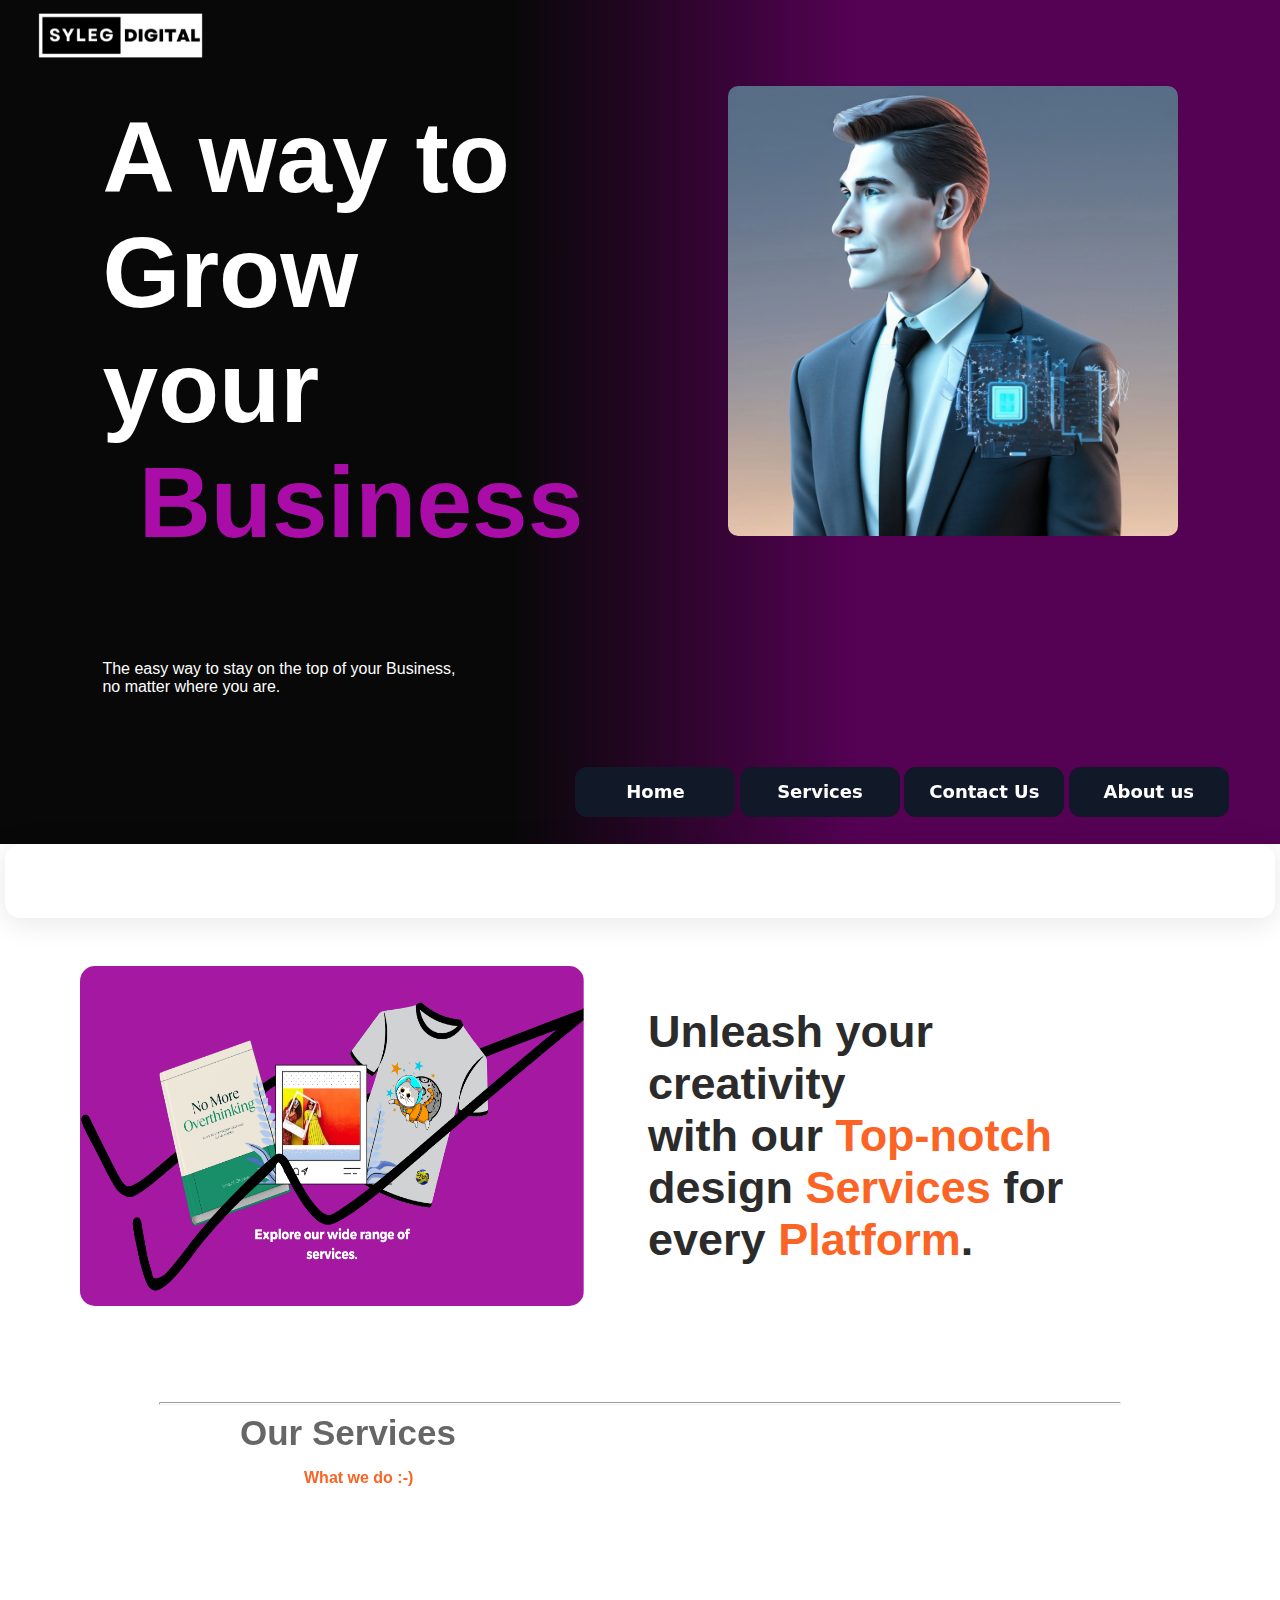
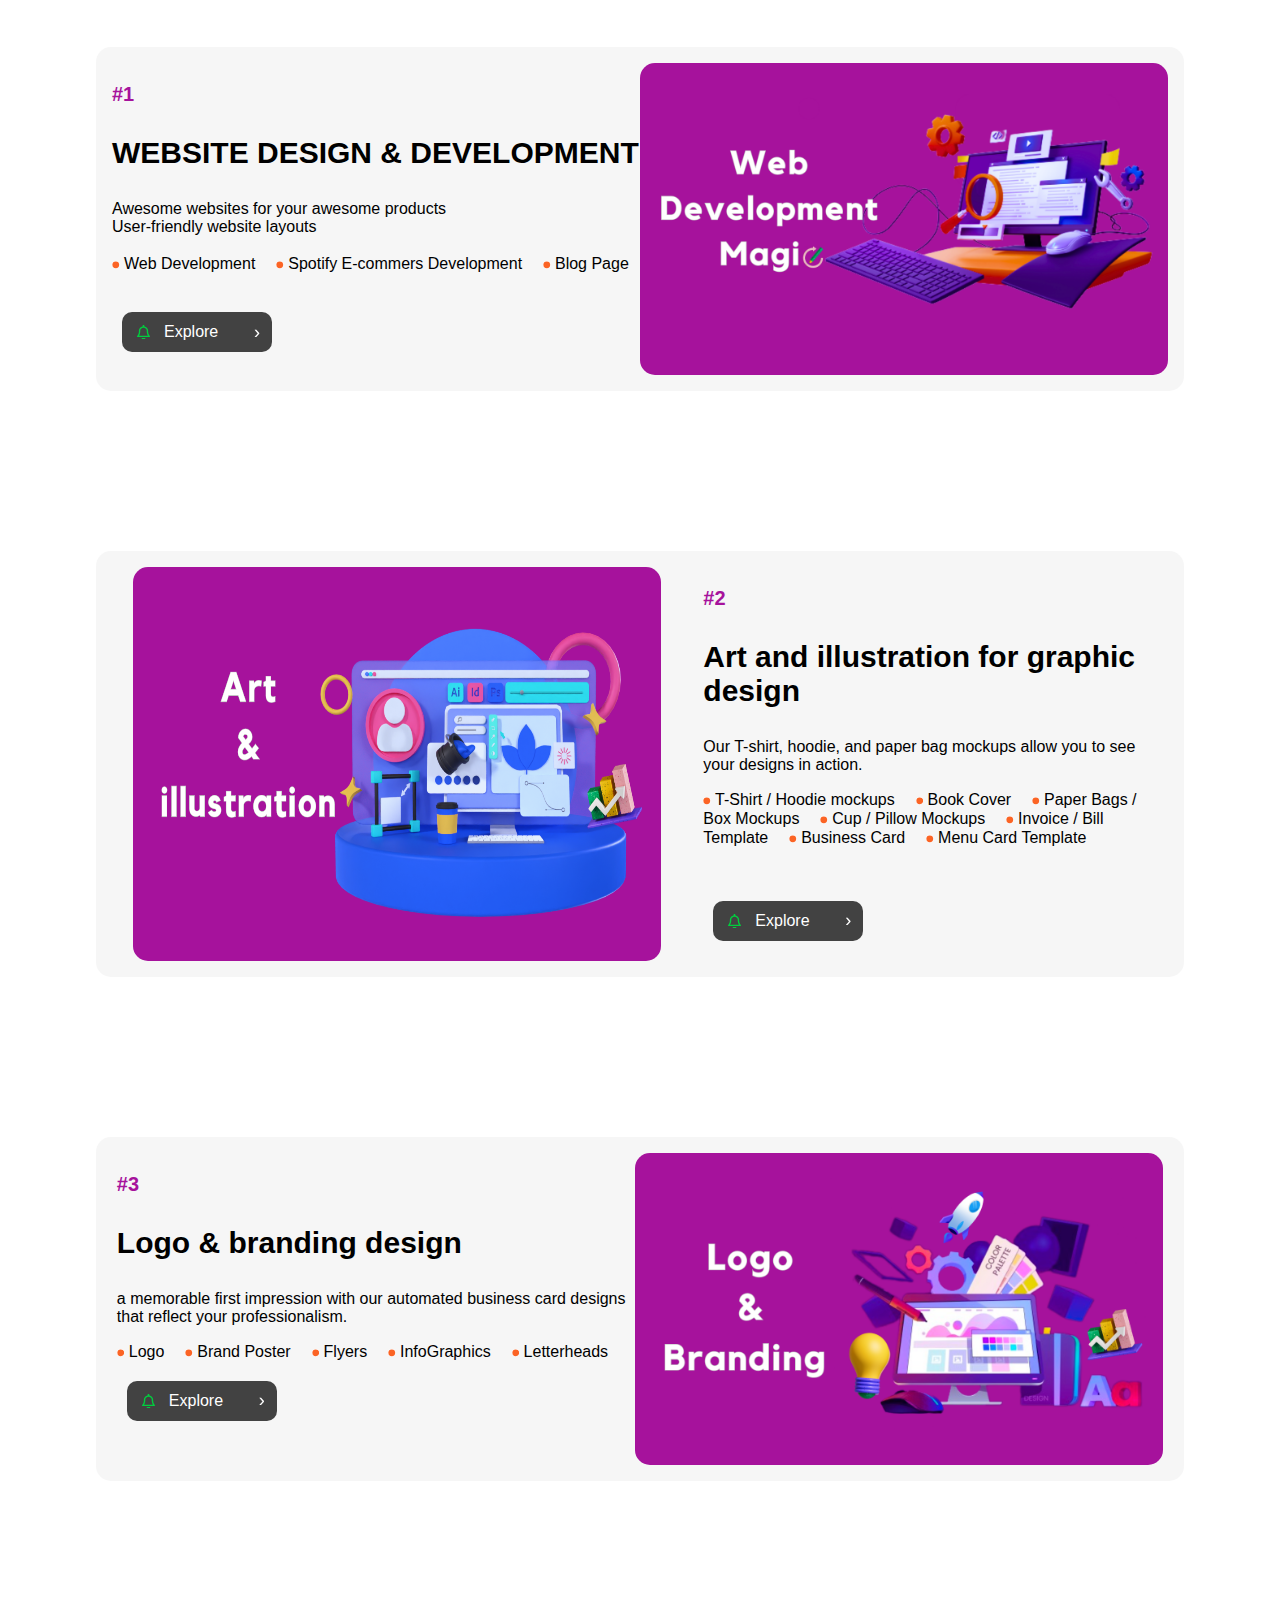
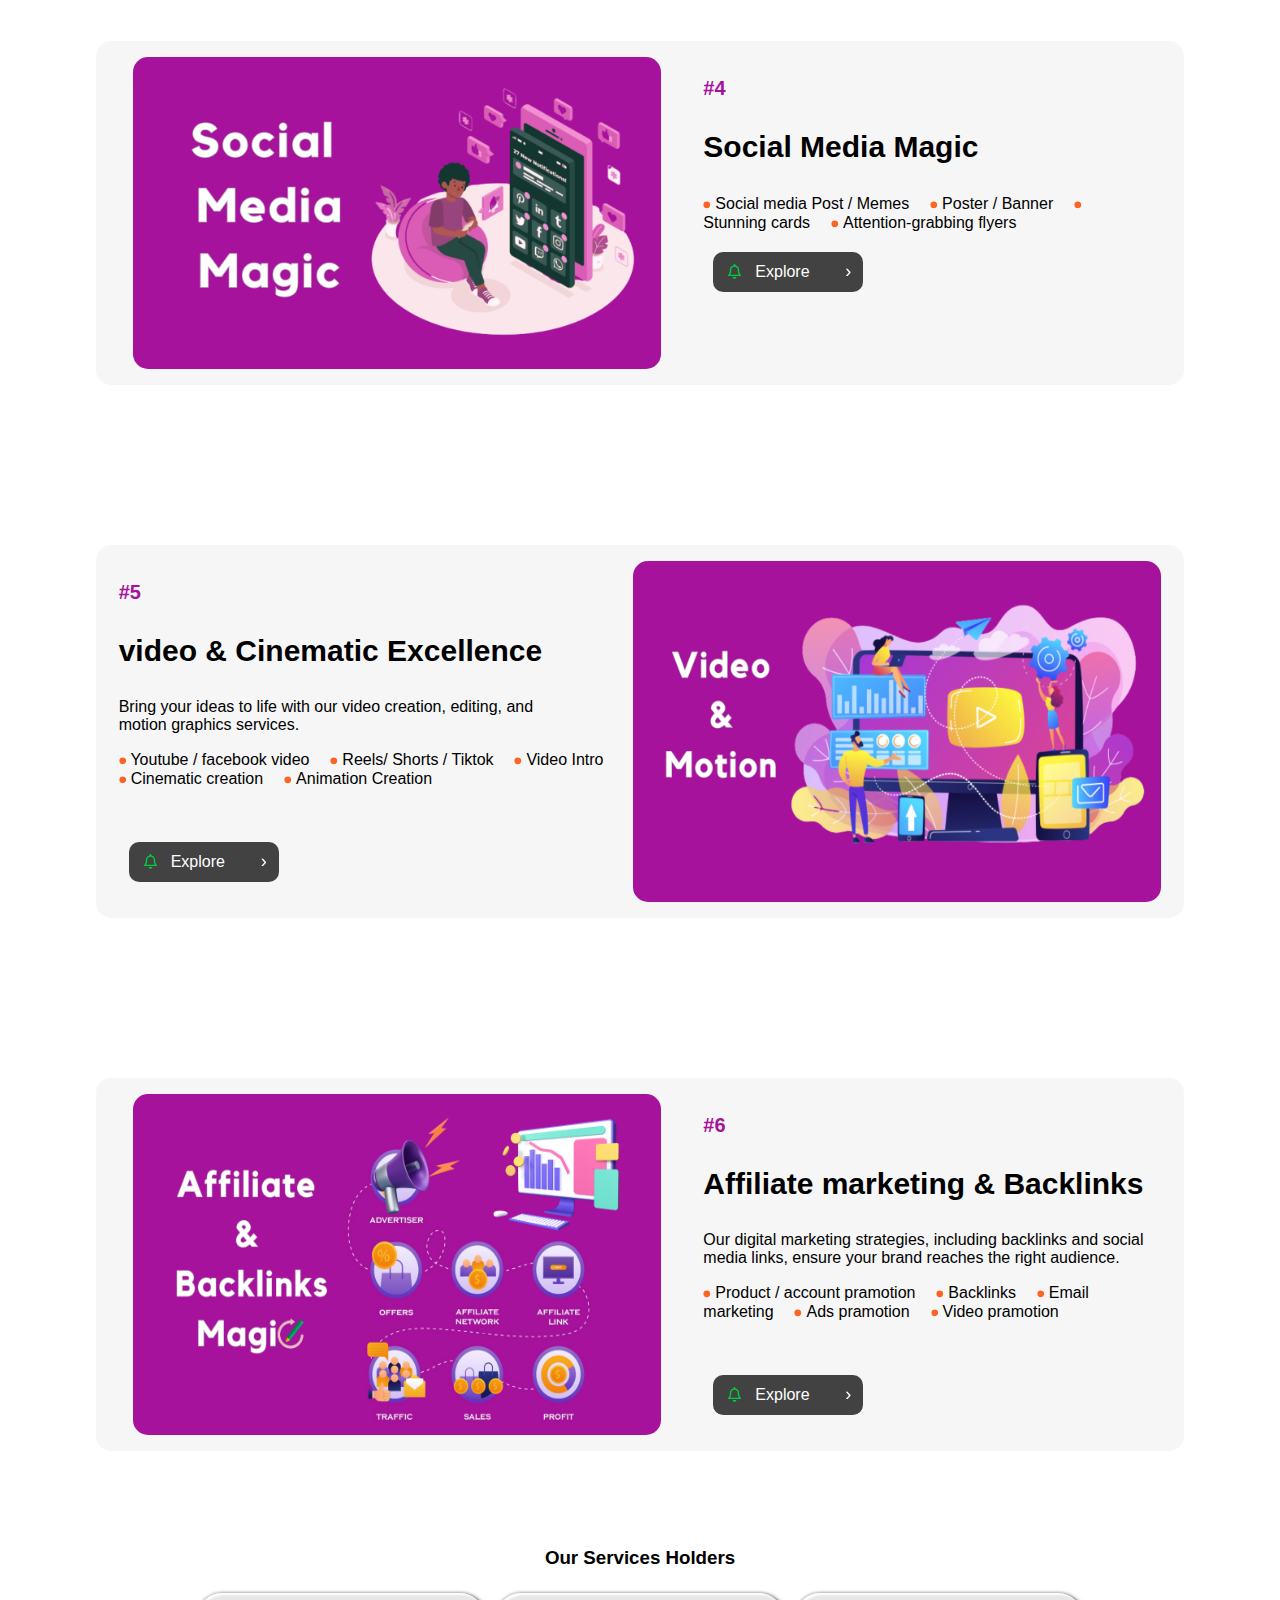
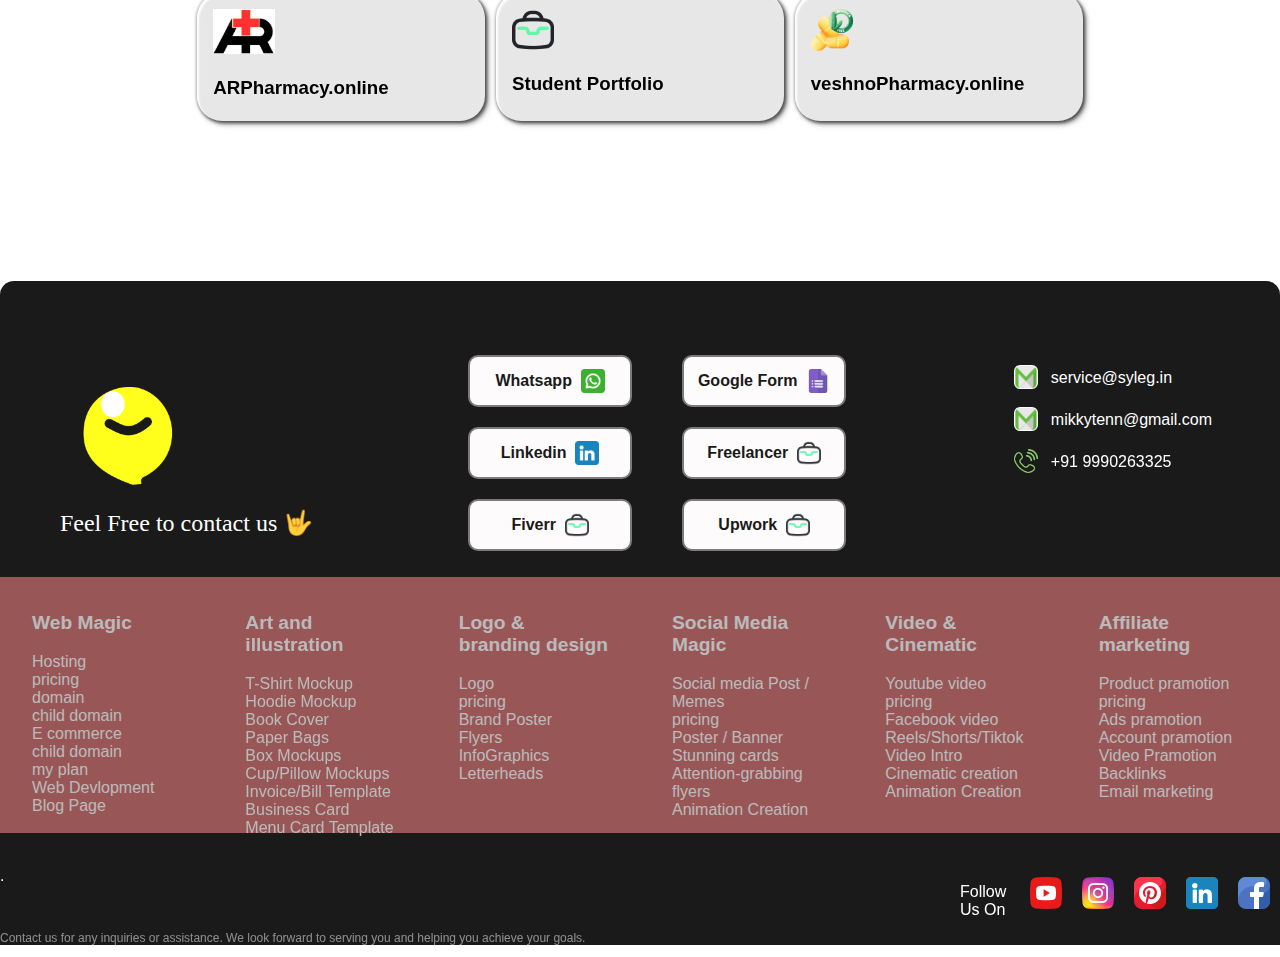
<file: syleg/index.html>
<!DOCTYPE html>
<html lang="en">
<head>
   <meta charset="UTF-8">
   <meta property="og:title" content="Syleg Digital Marketing">
   <meta name="description" content="Passionate about Delivering Impactful Services | Specializing in Digital Marketing, Social Media Content Creation, and Graphic Design for Apparel and Branding | Expertise in SEO Management and Crafting Engaging Social Media Campaigns | Committed to Elevating Brands through Creative Visuals and Strategic Online Presence  #DigitalMarketing #GraphicDesign #SocialMedia">
   <meta name="keywords" content="Search engine marketing, Marketing strategy, affiliate promotion, marketing on social media, market investigation, web design, seo, affiliate marketing, social media marketing, ppc ,market research, email marketing, link building, digital marketing strategy, backlinks, search engine marketing, retargeting, web design agencies, affiliate marketing agencies, digital marketing services, top digital marketing agencies, best digital marketing agencies, digital marketing agency for small businesses, digital marketing agency for startups, creative digital marketing agency , boutique digital marketing agency, local digital marketing agency, freelance digital marketing agency, what is a digital marketing agency, how to choose digital marketing agency , how to promote business through digital marketing, what do digital marketing companies do, how much do digital marketers charge, why do you need a digital marketing agency, real estate digital marketing, digital healthcare marketing, ecommerce digital marketing, automotive digital marketing, ecommerce digital marketing agency, healthcare digital marketing agency, real estate digital marketing agency, fintech digital marketing agency, freelancing digital marketing">
   <meta name="viewport" content="width=device-width, initial-scale=1.0">
   <link rel="icon" type="image/x-icon" href="syimg/syleg_brand.png">
   <link rel="stylesheet" href="index.css">
   <link rel="stylesheet" href="homemob.css">
   <link rel="stylesheet" href="hometab.css">
   <title>Syleg</title>
</head>
<script src="index.js"></script>

<body>

   <img class="lop" src="syimg/logophg.png" alt="">
   <!-- navigation bar for mobile  -->

   <div class="mobilenavivds">
      <div class="mobilebarscale">
         <!--- first button -->
         <a href="index.html"><div class="mobibuttonvds">
            <div class="mobiconns">
               <img src="syimg/home-page.png" height="22px" width="22px" alt="">
               <p style="color: black; font-weight: 700; font-size: 8px; margin-top: -3px;">HOME</p>
            </div>
         </div></a>
         <!-- second button -->
         <a href="services.html"><div class="mobibuttonvds">
            <div class="mobiconns">
               <img src="syimg/media.png" height="24px" width="24px" alt="">
               <p style="color: black; font-weight: 700; font-size: 8px; margin-top: -3px;">Service</p>
            </div>
         </div></a>
         <!-- third button -->
         <a href="#fookre"><div class="mobibuttonvds">
            <div class="mobiconns">
               <img src="syimg/chat.png" height="24px" width="24px" alt="">
               <p style="color: black; font-weight: 700; font-size: 8px; margin-top: -3px;">Contact Us</p>
            </div>
         </div></a>
         <!-- fourth button -->
         <a href="about.html"><div class="mobibuttonvds">
            <div class="mobiconns">
               <img src="syimg/guide-book.png" height="20px" width="20px" alt="">
               <p style="color: black; font-weight: 700; font-size: 8px; margin-top: -3px;">About us</p>
            </div>
         </div></a>
      </div>
   </div>

   <nav>

      <div class="mees">
         <div class="lak">
            <p>A way to <br> Grow your <br> <span> Business </span><br>
            <div class="note">The easy way to stay on the top of your Business, <br> no matter where you are.</div>
            </p>
         </div>
         <img height="450" src="syimg/avtar.png" alt="">
      </div>
   </nav>
   <div class="navig">
      <a href="index.html" rel="noopener noreferrer"><button>
            <span> Home </span>
         </button></a>
      <a href="services.html"><button>
            <span> Services </span>
         </button></a>
      <!-- <a href="http://" target="_blank" rel="noopener noreferrer"><button>
            <span> Meet Team </span>
         </button></a> -->
      <a href="#fookre" rel="noopener noreferrer"><button>
            <span> Contact Us </span>
         </button></a>
      <a href="about.html" target="_blank" rel="noopener noreferrer"><button>
            <span> About us </span>
         </button></a>
   </div>

   <div class="glasstbg">

   </div>


   <div class="inso"><br>
      <img src="syimg/desc3.png" alt="">
      <span>Unleash your creativity <br> with our <span>Top-notch</span> <br> design <span>Services </span> for <br>
         every <span> Platform</span>.</span>
   </div>


   <div class="navigs">

   </div>

   <div>
      <hr class="hone">
      <div class="menpro">
         <div class="quotee">Our Services </div>
         <p class="what">What we do :-)</p>
      </div>

      <!-- first desk -->

      <div class="desc">
         <div>
            <p class="numbu">#1</p>
            <p class="disckk">WEBSITE DESIGN & DEVELOPMENT</p>
            <p>Awesome websites for your awesome products <br> User-friendly website layouts <br> <br>
               <!-- one -->
               <svg xmlns="http://www.w3.org/2000/svg" width="0.2cm" height="0.2cm" viewBox="0 0 10 10">
                  <circle cx="5" cy="5" r="5" fill="#ffffff" />
                  <circle cx="5" cy="5" r="4.5" fill="#FB6425" />
               </svg>
               Web Development &#10240;
               <!-- two -->
               <svg xmlns="http://www.w3.org/2000/svg" width="0.2cm" height="0.2cm" viewBox="0 0 10 10">
                  <circle cx="5" cy="5" r="5" fill="#ffffff" />
                  <circle cx="5" cy="5" r="4.5" fill="#FB6425" />
               </svg>
               Spotify E-commers Development &#10240;
               <!-- three -->
               <svg xmlns="http://www.w3.org/2000/svg" width="0.2cm" height="0.2cm" viewBox="0 0 10 10">
                  <circle cx="5" cy="5" r="5" fill="#ffffff" />
                  <circle cx="5" cy="5" r="4.5" fill="#FB6425" />
               </svg>
               Blog Page &#10240; <br>
            </p>
            <buttonb class="buttonb">
               <svg class="bell" viewBox="0 0 448 512">
                  <path
                     d="M224 0c-17.7 0-32 14.3-32 32V49.9C119.5 61.4 64 124.2 64 200v33.4c0 45.4-15.5 89.5-43.8 124.9L5.3 377c-5.8 7.2-6.9 17.1-2.9 25.4S14.8 416 24 416H424c9.2 0 17.6-5.3 21.6-13.6s2.9-18.2-2.9-25.4l-14.9-18.6C399.5 322.9 384 278.8 384 233.4V200c0-75.8-55.5-138.6-128-150.1V32c0-17.7-14.3-32-32-32zm0 96h8c57.4 0 104 46.6 104 104v33.4c0 47.9 13.9 94.6 39.7 134.6H72.3C98.1 328 112 281.3 112 233.4V200c0-57.4 46.6-104 104-104h8zm64 352H224 160c0 17 6.7 33.3 18.7 45.3s28.3 18.7 45.3 18.7s33.3-6.7 45.3-18.7s18.7-28.3 18.7-45.3z">
                  </path>
               </svg>
               Explore
               <div class="arrow">›</div>
            </buttonb>
         </div>
         <img src="syimg/webdev.png" alt="">
      </div>

      <!-- second desk -->
      <div class="descc">

         <div class="revera">
            <p class="numbu">#2</p>
            <p class="disckk">Art and illustration for graphic design</p>
            <p class="deskdi">Our T-shirt, hoodie, and paper bag mockups allow you to see your designs in action.</p>
            <p><!-- one -->
               <svg xmlns="http://www.w3.org/2000/svg" width="0.2cm" height="0.2cm" viewBox="0 0 10 10">
                  <circle cx="5" cy="5" r="5" fill="#ffffff" />
                  <circle cx="5" cy="5" r="4.5" fill="#FB6425" />
               </svg>
               T-Shirt / Hoodie mockups &#10240;
               <!-- two -->
               <svg xmlns="http://www.w3.org/2000/svg" width="0.2cm" height="0.2cm" viewBox="0 0 10 10">
                  <circle cx="5" cy="5" r="5" fill="#ffffff" />
                  <circle cx="5" cy="5" r="4.5" fill="#FB6425" />
               </svg>
               Book Cover &#10240;
               <!-- three -->
               <svg xmlns="http://www.w3.org/2000/svg" width="0.2cm" height="0.2cm" viewBox="0 0 10 10">
                  <circle cx="5" cy="5" r="5" fill="#ffffff" />
                  <circle cx="5" cy="5" r="4.5" fill="#FB6425" />
               </svg>
               Paper Bags / Box Mockups &#10240;
               <!-- Four -->
               <svg xmlns="http://www.w3.org/2000/svg" width="0.2cm" height="0.2cm" viewBox="0 0 10 10">
                  <circle cx="5" cy="5" r="5" fill="#ffffff" />
                  <circle cx="5" cy="5" r="4.5" fill="#FB6425" />
               </svg>
               Cup / Pillow Mockups &#10240;
               <!-- Five -->
               <svg xmlns="http://www.w3.org/2000/svg" width="0.2cm" height="0.2cm" viewBox="0 0 10 10">
                  <circle cx="5" cy="5" r="5" fill="#ffffff" />
                  <circle cx="5" cy="5" r="4.5" fill="#FB6425" />
               </svg>
               Invoice / Bill Template &#10240;
               <!-- Four -->
               <svg xmlns="http://www.w3.org/2000/svg" width="0.2cm" height="0.2cm" viewBox="0 0 10 10">
                  <circle cx="5" cy="5" r="5" fill="#ffffff" />
                  <circle cx="5" cy="5" r="4.5" fill="#FB6425" />
               </svg>
               Business Card &#10240;
               <svg xmlns="http://www.w3.org/2000/svg" width="0.2cm" height="0.2cm" viewBox="0 0 10 10">
                  <circle cx="5" cy="5" r="5" fill="#ffffff" />
                  <circle cx="5" cy="5" r="4.5" fill="#FB6425" />
               </svg>
               Menu Card Template &#10240;
            </p> <br>
            <buttonn class="buttonb">
               <svg class="bell" viewBox="0 0 448 512">
                  <path
                     d="M224 0c-17.7 0-32 14.3-32 32V49.9C119.5 61.4 64 124.2 64 200v33.4c0 45.4-15.5 89.5-43.8 124.9L5.3 377c-5.8 7.2-6.9 17.1-2.9 25.4S14.8 416 24 416H424c9.2 0 17.6-5.3 21.6-13.6s2.9-18.2-2.9-25.4l-14.9-18.6C399.5 322.9 384 278.8 384 233.4V200c0-75.8-55.5-138.6-128-150.1V32c0-17.7-14.3-32-32-32zm0 96h8c57.4 0 104 46.6 104 104v33.4c0 47.9 13.9 94.6 39.7 134.6H72.3C98.1 328 112 281.3 112 233.4V200c0-57.4 46.6-104 104-104h8zm64 352H224 160c0 17 6.7 33.3 18.7 45.3s28.3 18.7 45.3 18.7s33.3-6.7 45.3-18.7s18.7-28.3 18.7-45.3z">
                  </path>
               </svg>
               Explore
               <div class="arrow">›</div>
            </buttonn>
         </div>
         <img src="syimg/art.png" alt="">
      </div>


      <!-- third desk -->
      <div class="desc">
         <div>
            <p class="numbu">#3</p>
            <p class="disckk">Logo & branding design</p>
            <p class="deskdi">a memorable first impression with our automated business card designs <br> that reflect
               your professionalism.</p>
            <p><!-- one -->
               <svg xmlns="http://www.w3.org/2000/svg" width="0.2cm" height="0.2cm" viewBox="0 0 10 10">
                  <circle cx="5" cy="5" r="5" fill="#ffffff" />
                  <circle cx="5" cy="5" r="4.5" fill="#FB6425" />
               </svg>
               Logo &#10240;
               <!-- two -->
               <svg xmlns="http://www.w3.org/2000/svg" width="0.2cm" height="0.2cm" viewBox="0 0 10 10">
                  <circle cx="5" cy="5" r="5" fill="#ffffff" />
                  <circle cx="5" cy="5" r="4.5" fill="#FB6425" />
               </svg>
               Brand Poster &#10240;
               <!-- three -->
               <svg xmlns="http://www.w3.org/2000/svg" width="0.2cm" height="0.2cm" viewBox="0 0 10 10">
                  <circle cx="5" cy="5" r="5" fill="#ffffff" />
                  <circle cx="5" cy="5" r="4.5" fill="#FB6425" />
               </svg>
               Flyers &#10240;
               <!-- Four -->
               <svg xmlns="http://www.w3.org/2000/svg" width="0.2cm" height="0.2cm" viewBox="0 0 10 10">
                  <circle cx="5" cy="5" r="5" fill="#ffffff" />
                  <circle cx="5" cy="5" r="4.5" fill="#FB6425" />
               </svg>
               InfoGraphics &#10240;
               <!-- Five -->
               <svg xmlns="http://www.w3.org/2000/svg" width="0.2cm" height="0.2cm" viewBox="0 0 10 10">
                  <circle cx="5" cy="5" r="5" fill="#ffffff" />
                  <circle cx="5" cy="5" r="4.5" fill="#FB6425" />
               </svg>
               Letterheads &#10240;
            </p>
            <buttonn class="buttonb">
               <svg class="bell" viewBox="0 0 448 512">
                  <path
                     d="M224 0c-17.7 0-32 14.3-32 32V49.9C119.5 61.4 64 124.2 64 200v33.4c0 45.4-15.5 89.5-43.8 124.9L5.3 377c-5.8 7.2-6.9 17.1-2.9 25.4S14.8 416 24 416H424c9.2 0 17.6-5.3 21.6-13.6s2.9-18.2-2.9-25.4l-14.9-18.6C399.5 322.9 384 278.8 384 233.4V200c0-75.8-55.5-138.6-128-150.1V32c0-17.7-14.3-32-32-32zm0 96h8c57.4 0 104 46.6 104 104v33.4c0 47.9 13.9 94.6 39.7 134.6H72.3C98.1 328 112 281.3 112 233.4V200c0-57.4 46.6-104 104-104h8zm64 352H224 160c0 17 6.7 33.3 18.7 45.3s28.3 18.7 45.3 18.7s33.3-6.7 45.3-18.7s18.7-28.3 18.7-45.3z">
                  </path>
               </svg>
               Explore
               <div class="arrow">›</div>
            </buttonn>
         </div>
         <img src="syimg/logo.png" alt="">
      </div>

      <!-- fourth  desk -->
      <div class="descc">

         <div class="revera">
            <p class="numbu">#4</p>
            <p class="disckk">Social Media Magic</p>
            <p><!-- one -->
               <svg xmlns="http://www.w3.org/2000/svg" width="0.2cm" height="0.2cm" viewBox="0 0 10 10">
                  <circle cx="5" cy="5" r="5" fill="#ffffff" />
                  <circle cx="5" cy="5" r="4.5" fill="#FB6425" />
               </svg>
               Social media Post / Memes &#10240;
               <!-- two -->
               <svg xmlns="http://www.w3.org/2000/svg" width="0.2cm" height="0.2cm" viewBox="0 0 10 10">
                  <circle cx="5" cy="5" r="5" fill="#ffffff" />
                  <circle cx="5" cy="5" r="4.5" fill="#FB6425" />
               </svg>
               Poster / Banner &#10240;
               <!-- three -->
               <svg xmlns="http://www.w3.org/2000/svg" width="0.2cm" height="0.2cm" viewBox="0 0 10 10">
                  <circle cx="5" cy="5" r="5" fill="#ffffff" />
                  <circle cx="5" cy="5" r="4.5" fill="#FB6425" />
               </svg>
               Stunning cards &#10240;
               <!-- Four -->
               <svg xmlns="http://www.w3.org/2000/svg" width="0.2cm" height="0.2cm" viewBox="0 0 10 10">
                  <circle cx="5" cy="5" r="5" fill="#ffffff" />
                  <circle cx="5" cy="5" r="4.5" fill="#FB6425" />
               </svg>
               Attention-grabbing flyers &#10240;
            </p>
            <buttonn class="buttonb">
               <svg class="bell" viewBox="0 0 448 512">
                  <path
                     d="M224 0c-17.7 0-32 14.3-32 32V49.9C119.5 61.4 64 124.2 64 200v33.4c0 45.4-15.5 89.5-43.8 124.9L5.3 377c-5.8 7.2-6.9 17.1-2.9 25.4S14.8 416 24 416H424c9.2 0 17.6-5.3 21.6-13.6s2.9-18.2-2.9-25.4l-14.9-18.6C399.5 322.9 384 278.8 384 233.4V200c0-75.8-55.5-138.6-128-150.1V32c0-17.7-14.3-32-32-32zm0 96h8c57.4 0 104 46.6 104 104v33.4c0 47.9 13.9 94.6 39.7 134.6H72.3C98.1 328 112 281.3 112 233.4V200c0-57.4 46.6-104 104-104h8zm64 352H224 160c0 17 6.7 33.3 18.7 45.3s28.3 18.7 45.3 18.7s33.3-6.7 45.3-18.7s18.7-28.3 18.7-45.3z">
                  </path>
               </svg>
               Explore
               <div class="arrow">›</div>
            </buttonn>
         </div>
         <img class="imaga" src="syimg/socialmagic.png" alt="">
      </div>

      <!-- fifth desk -->
      <div class="desc">
         <div>
            <p class="numbu">#5</p>
            <p class="disckk">video & Cinematic Excellence</p>
            <p class="deskdi">Bring your ideas to life with our video creation, editing, and <br> motion graphics
               services.</p>
            <p>
               <!-- one -->
               <svg xmlns="http://www.w3.org/2000/svg" width="0.2cm" height="0.2cm" viewBox="0 0 10 10">
                  <circle cx="5" cy="5" r="5" fill="#ffffff" />
                  <circle cx="5" cy="5" r="4.5" fill="#FB6425" />
               </svg>
               Youtube / facebook video &#10240;
               <!-- two -->
               <svg xmlns="http://www.w3.org/2000/svg" width="0.2cm" height="0.2cm" viewBox="0 0 10 10">
                  <circle cx="5" cy="5" r="5" fill="#ffffff" />
                  <circle cx="5" cy="5" r="4.5" fill="#FB6425" />
               </svg>
               Reels/ Shorts / Tiktok &#10240;
               <!-- three -->
               <svg xmlns="http://www.w3.org/2000/svg" width="0.2cm" height="0.2cm" viewBox="0 0 10 10">
                  <circle cx="5" cy="5" r="5" fill="#ffffff" />
                  <circle cx="5" cy="5" r="4.5" fill="#FB6425" />
               </svg>
               Video Intro &#10240; <br>
               <!-- Four -->
               <svg xmlns="http://www.w3.org/2000/svg" width="0.2cm" height="0.2cm" viewBox="0 0 10 10">
                  <circle cx="5" cy="5" r="5" fill="#ffffff" />
                  <circle cx="5" cy="5" r="4.5" fill="#FB6425" />
               </svg>
               Cinematic creation &#10240;
               <!-- Five -->
               <svg xmlns="http://www.w3.org/2000/svg" width="0.2cm" height="0.2cm" viewBox="0 0 10 10">
                  <circle cx="5" cy="5" r="5" fill="#ffffff" />
                  <circle cx="5" cy="5" r="4.5" fill="#FB6425" />
               </svg>
               Animation Creation &#10240;
            </p> <br>
            <buttonn class="buttonb">
               <svg class="bell" viewBox="0 0 448 512">
                  <path
                     d="M224 0c-17.7 0-32 14.3-32 32V49.9C119.5 61.4 64 124.2 64 200v33.4c0 45.4-15.5 89.5-43.8 124.9L5.3 377c-5.8 7.2-6.9 17.1-2.9 25.4S14.8 416 24 416H424c9.2 0 17.6-5.3 21.6-13.6s2.9-18.2-2.9-25.4l-14.9-18.6C399.5 322.9 384 278.8 384 233.4V200c0-75.8-55.5-138.6-128-150.1V32c0-17.7-14.3-32-32-32zm0 96h8c57.4 0 104 46.6 104 104v33.4c0 47.9 13.9 94.6 39.7 134.6H72.3C98.1 328 112 281.3 112 233.4V200c0-57.4 46.6-104 104-104h8zm64 352H224 160c0 17 6.7 33.3 18.7 45.3s28.3 18.7 45.3 18.7s33.3-6.7 45.3-18.7s18.7-28.3 18.7-45.3z">
                  </path>
               </svg>
               Explore
               <div class="arrow">›</div>
            </buttonn>
         </div>
         <img src="syimg/video.png" alt="">
      </div>

      <!-- six  desk -->
      <div class="descc">

         <div class="revera">
            <p class="numbu">#6</p>
            <p class="disckk">Affiliate marketing & Backlinks</p>
            <p class="deskdi">Our digital marketing strategies, including backlinks and social media links, ensure your
               brand
               reaches the right audience.</p>
            <p><!-- one -->
               <svg xmlns="http://www.w3.org/2000/svg" width="0.2cm" height="0.2cm" viewBox="0 0 10 10">
                  <circle cx="5" cy="5" r="5" fill="#ffffff" />
                  <circle cx="5" cy="5" r="4.5" fill="#FB6425" />
               </svg>
               Product / account pramotion &#10240;
               <!-- two -->
               <svg xmlns="http://www.w3.org/2000/svg" width="0.2cm" height="0.2cm" viewBox="0 0 10 10">
                  <circle cx="5" cy="5" r="5" fill="#ffffff" />
                  <circle cx="5" cy="5" r="4.5" fill="#FB6425" />
               </svg>
               Backlinks &#10240;
               <!-- three -->
               <svg xmlns="http://www.w3.org/2000/svg" width="0.2cm" height="0.2cm" viewBox="0 0 10 10">
                  <circle cx="5" cy="5" r="5" fill="#ffffff" />
                  <circle cx="5" cy="5" r="4.5" fill="#FB6425" />
               </svg>
               Email marketing &#10240;
               <!-- four -->
               <svg xmlns="http://www.w3.org/2000/svg" width="0.2cm" height="0.2cm" viewBox="0 0 10 10">
                  <circle cx="5" cy="5" r="5" fill="#ffffff" />
                  <circle cx="5" cy="5" r="4.5" fill="#FB6425" />
               </svg>
               Ads pramotion &#10240;
               <!-- five -->
               <svg xmlns="http://www.w3.org/2000/svg" width="0.2cm" height="0.2cm" viewBox="0 0 10 10">
                  <circle cx="5" cy="5" r="5" fill="#ffffff" />
                  <circle cx="5" cy="5" r="4.5" fill="#FB6425" />
               </svg>
               Video pramotion &#10240;
            </p> <br>
            <buttonn class="buttonb">
               <svg class="bell" viewBox="0 0 448 512">
                  <path
                     d="M224 0c-17.7 0-32 14.3-32 32V49.9C119.5 61.4 64 124.2 64 200v33.4c0 45.4-15.5 89.5-43.8 124.9L5.3 377c-5.8 7.2-6.9 17.1-2.9 25.4S14.8 416 24 416H424c9.2 0 17.6-5.3 21.6-13.6s2.9-18.2-2.9-25.4l-14.9-18.6C399.5 322.9 384 278.8 384 233.4V200c0-75.8-55.5-138.6-128-150.1V32c0-17.7-14.3-32-32-32zm0 96h8c57.4 0 104 46.6 104 104v33.4c0 47.9 13.9 94.6 39.7 134.6H72.3C98.1 328 112 281.3 112 233.4V200c0-57.4 46.6-104 104-104h8zm64 352H224 160c0 17 6.7 33.3 18.7 45.3s28.3 18.7 45.3 18.7s33.3-6.7 45.3-18.7s18.7-28.3 18.7-45.3z">
                  </path>
               </svg>
               Explore
               <div class="arrow">›</div>
            </buttonn>
         </div>
         <img class="imaga" src="syimg/affiliate.png" alt="">
      </div>

   </div>

   <div class="vogr"><h3>Our Services Holders</h3></div>
   <div class="bgrn">
      <a style="text-decoration: none; color: black;" href="http://arpharmacy.online" target="_blank" rel="noopener noreferrer"><div class="proitem">
         <img width="62rem" src="syimg/Untitled design.png" alt="">
         <h3>ARPharmacy.online </h3>
      </div></a>
      <a style="text-decoration: none; color: black;" href="http://" target="_blank" rel="noopener noreferrer"><div class="proitem">
         <img width="42rem" src="syimg/briefcase.png" alt="">
         <h3>Student Portfolio </h3>
      </div></a>
      <a style="text-decoration: none; color: black;" href="http://arpharmacy.online" target="_blank" rel="noopener noreferrer"><div class="proitem">
         <img width="42rem" src="syimg/allergen-free.png" alt="">
         <h3> veshnoPharmacy.online </h3>
      </div></a>
   </div>
   
   



   <footer>

      <div id="fookre">

         <div class="piccs">
            <img class="imagoq" height="200" src="syimg/bulb.png" alt="">
            <p class="imgfree">Feel Free to contact us 🤟</p>
         </div>
         <!-- <div class="fologo">Syleg</div> -->
         <div class="contactbybutton">
            <div class="duaol">
               <!-- FIRST BUTTON -->
               <a href="https://wa.me/6387291201" target="_blank">
                  <div class="buttondf">Whatsapp &nbsp;<img src="syimg/what.png" width="24" height="24" alt=""></div>
               </a>
               <!-- seconf contact line -->
               <a href="https://docs.google.com/forms/d/e/1FAIpQLSfWsF5eoDl7EkPIaF56V7MUjW2K-T-oLLXKnEBgneGghKkRZA/viewform?usp=sf_link"
                  target="_blank">
                  <div class="buttondf">Google Form &nbsp;<img src="syimg/googleforms.png" width="24" height="24"
                        alt=""></div>
               </a>
            </div>

            <div class="duaol">
               <!-- FIRST BUTTON -->
               <a href="https://www.linkedin.com/in/fusion-freelance-8391b3293/" target="_blank"
                  rel="noopener noreferrer">
                  <div class="buttondf">Linkedin &nbsp;<img src="syimg/linka.png" width="24" height="24" alt=""></div>
               </a>

               <a href="https://www.freelancer.com/u/rikkypatel730" target="_blank" rel="noopener noreferrer">
                  <div class="buttondf">Freelancer &nbsp;<img src="syimg/briefcase.png" width="24" height="24" alt="">
                  </div>
               </a>
            </div>
            <div class="duaol">
               <!-- FIRST BUTTON -->
               <a href="https://www.fiverr.com/rikkypatel?up_rollout=true" target="_blank" rel="noopener noreferrer">
                  <div class="buttondf">Fiverr &nbsp;<img src="syimg/briefcase.png" width="24" height="24" alt=""></div>
               </a>

               <a href="https://www.upwork.com/freelancers/~0182520c63665aa874" target="_blank"
                  rel="noopener noreferrer">
                  <div class="buttondf">Upwork &nbsp;<img src="syimg/briefcase.png" width="24" height="24" alt=""></div>
               </a>
            </div>
         </div>

         <div class="mailds" style="cursor: pointer;">
            <!-- first mail -->

            <a href="mailto:service@syleg.in"><div class="mailbuuns">
               &nbsp;<img src="syimg/email.png" width="24" height="24" alt="" srcset=""
                  style="border-radius: 6px; margin-top: 12px;">&nbsp; &nbsp;
               <p>service@syleg.in</p>
            </div></a>
            <!-- second mail -->

            <a href="mailto:mikkytenn@gmail.com"><div class="mailbuuns">
               &nbsp;<img src="syimg/email.png" width="24" height="24" alt="" srcset=""
                  style="border-radius: 6px; margin-top: 12px;">&nbsp; &nbsp;
               <p type="email">mikkytenn@gmail.com</p>
            </div></a>
            <!-- third mail -->

            <a href="tel:+91 9990263325"><div class="mailbuuns">
               &nbsp;<img src="syimg/call.png" width="24" height="24" alt="" srcset=""
                  style="border-radius: 6px; margin-top: 12px;">&nbsp; &nbsp;
               <p type="tel">+91 9990263325</p>
            </div></a>
         </div>
      </div>
      </div>


      <div class="flecop">
         <!-- first line -->
         <div class="conten">
            <p class="heed">Web Magic</p>
            <div class="meenu">Hosting</div>
            <div class="meenu">pricing</div>
            <div class="meenu">domain</div>
            <div class="meenu">child domain</div>
            <div class="meenu">E commerce</div>
            <div class="meenu">child domain</div>
            <div class="meenu">my plan</div>
            <div class="meenu">Web Devlopment</div>
            <div class="meenu">Blog Page </div>
         </div>

         <!-- second line -->
         <div class="conten">
            <p class="heed">Art and illustration</p>
            <div class="meenu">T-Shirt Mockup</div>
            <div class="meenu">Hoodie Mockup</div>
            <!-- <div class="meenu">pricing</div> -->
            <div class="meenu">Book Cover</div>
            <div class="meenu">Paper Bags</div>
            <div class="meenu">Box Mockups</div>
            <div class="meenu">Cup/Pillow Mockups</div>
            <div class="meenu">Invoice/Bill Template</div>
            <div class="meenu">Business Card </div>
            <div class="meenu">Menu Card Template</div>
         </div>

         <!-- third line -->
         <div class="conten">
            <p class="heed">Logo & branding design</p>
            <div class="meenu">Logo</div>
            <div class="meenu">pricing</div>
            <div class="meenu">Brand Poster</div>
            <div class="meenu">Flyers</div>
            <div class="meenu">InfoGraphics</div>
            <div class="meenu">Letterheads</div>
         </div>

         <!-- fourth line -->
         <div class="conten">
            <p class="heed">Social Media Magic</p>
            <div class="meenu">Social media Post / Memes</div>
            <div class="meenu">pricing</div>
            <div class="meenu">Poster / Banner</div>
            <div class="meenu">Stunning cards</div>
            <div class="meenu">Attention-grabbing flyers</div>
            <div class="meenu">Animation Creation </div>
         </div>

         <!-- fifth line -->
         <div class="conten">
            <p class="heed">Video & Cinematic</p>
            <div class="meenu">Youtube video</div>
            <div class="meenu">pricing</div>
            <div class="meenu">Facebook video</div>
            <div class="meenu">Reels/Shorts/Tiktok</div>
            <div class="meenu">Video Intro</div>
            <div class="meenu">Cinematic creation</div>
            <div class="meenu">Animation Creation</div>
         </div>

         <!-- sixth line -->
         <div class="conten">
            <p class="heed">Affiliate marketing</p>
            <div class="meenu">Product pramotion</div>
            <div class="meenu">pricing</div>
            <div class="meenu">Ads pramotion</div>
            <div class="meenu">Account pramotion</div>
            <div class="meenu">Video Pramotion</div>
            <div class="meenu">Backlinks</div>
            <div class="meenu">Email marketing</div>
         </div>
      </div>

      <div class="fouboxerse">
         <div class="dooter">.</div>
         <div class="foiubtyn">
            <p class="folloupps">Follow Us On</p>

            <a href="https://www.youtube.com/channel/UCjx7DooJVaNfqC2h1XzNqqg" target="_blank"
               rel="noopener noreferrer">
               <div class="firyou">
                  <img src="syimg/yout.png" alt="">
               </div>
            </a>

            <a href="https://www.instagram.com/sylegdigital/" target="_blank" rel="noopener noreferrer">
               <div class="firyou">
                  <img src="syimg/insta.png" alt="">
               </div>
            </a>

            <a href="https://in.pinterest.com/fusion990cr/" target="_blank" rel="noopener noreferrer">
               <div class="firyou">
                  <img src="syimg/pinterest.png" alt="">
               </div>
            </a>

            <a href="https://www.linkedin.com/in/fusion-freelance-8391b3293/" target="_blank" rel="noopener noreferrer">
               <div class="firyou">
                  <img src="syimg/linka.png" alt="">
               </div>
            </a>

            <a href="https://www.facebook.com/profile.php?id=61552833832307" target="_blank" rel="noopener noreferrer">
               <div class="firyou">
                  <img src="syimg/facebook.png" alt="">
               </div>
            </a>
         </div>
      </div>

      <p class="foglam">Contact us for any inquiries or assistance. We look forward to serving you and helping you achieve your goals.</p>
   </footer>
   </div>

</body>

</html>
</file>
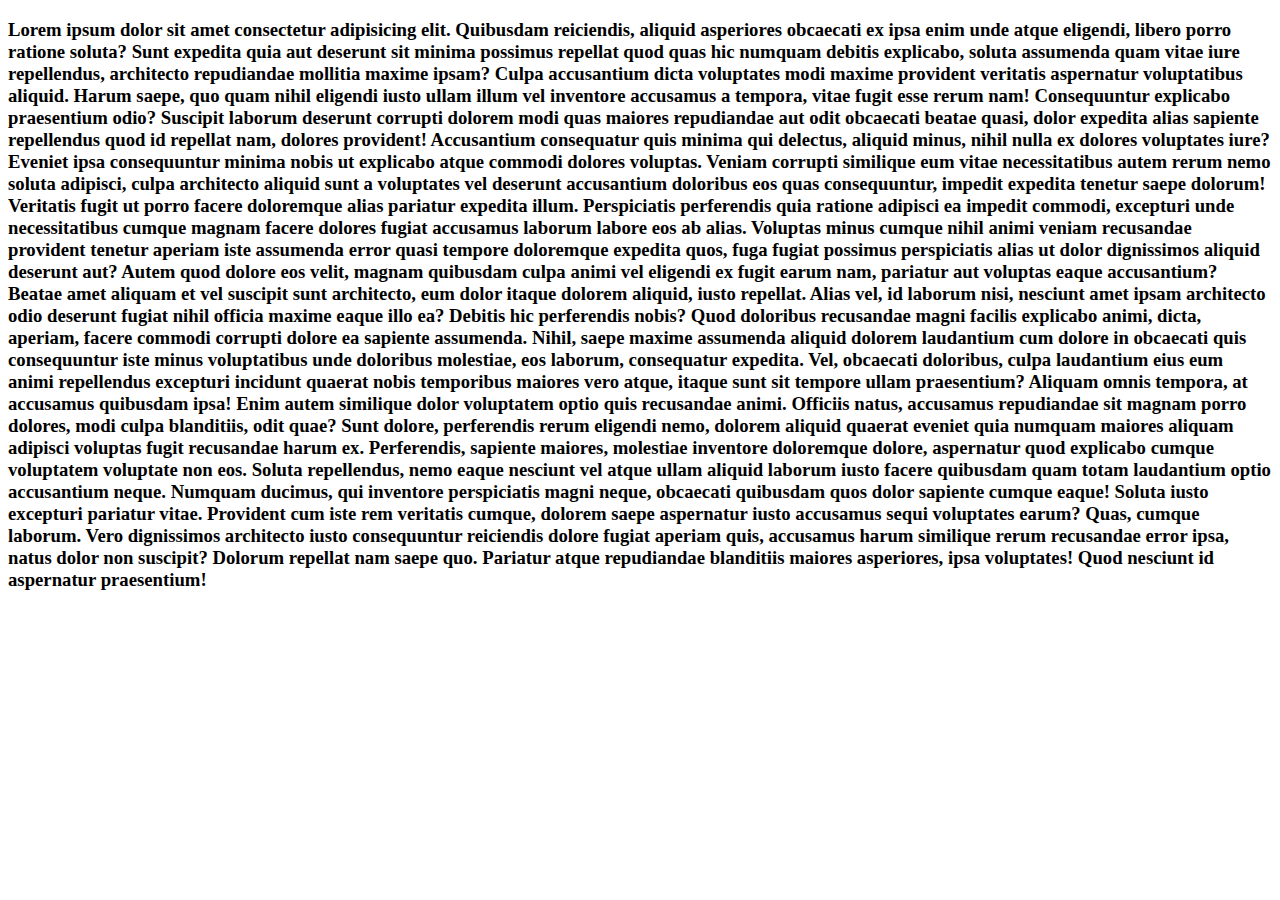
<file: syleg/pending.html>
<!DOCTYPE html>
<html lang="en">
<head>
   <meta charset="UTF-8">
   <meta name="viewport" content="width=device-width, initial-scale=1.0">
   <title>Document</title>
</head>
<body>
   <h3>Lorem ipsum dolor sit amet consectetur adipisicing elit. Quibusdam reiciendis, aliquid asperiores obcaecati ex ipsa enim unde atque eligendi, libero porro ratione soluta? Sunt expedita quia aut deserunt sit minima possimus repellat quod quas hic numquam debitis explicabo, soluta assumenda quam vitae iure repellendus, architecto repudiandae mollitia maxime ipsam? Culpa accusantium dicta voluptates modi maxime provident veritatis aspernatur voluptatibus aliquid. Harum saepe, quo quam nihil eligendi iusto ullam illum vel inventore accusamus a tempora, vitae fugit esse rerum nam! Consequuntur explicabo praesentium odio? Suscipit laborum deserunt corrupti dolorem modi quas maiores repudiandae aut odit obcaecati beatae quasi, dolor expedita alias sapiente repellendus quod id repellat nam, dolores provident! Accusantium consequatur quis minima qui delectus, aliquid minus, nihil nulla ex dolores voluptates iure? Eveniet ipsa consequuntur minima nobis ut explicabo atque commodi dolores voluptas. Veniam corrupti similique eum vitae necessitatibus autem rerum nemo soluta adipisci, culpa architecto aliquid sunt a voluptates vel deserunt accusantium doloribus eos quas consequuntur, impedit expedita tenetur saepe dolorum! Veritatis fugit ut porro facere doloremque alias pariatur expedita illum. Perspiciatis perferendis quia ratione adipisci ea impedit commodi, excepturi unde necessitatibus cumque magnam facere dolores fugiat accusamus laborum labore eos ab alias. Voluptas minus cumque nihil animi veniam recusandae provident tenetur aperiam iste assumenda error quasi tempore doloremque expedita quos, fuga fugiat possimus perspiciatis alias ut dolor dignissimos aliquid deserunt aut? Autem quod dolore eos velit, magnam quibusdam culpa animi vel eligendi ex fugit earum nam, pariatur aut voluptas eaque accusantium? Beatae amet aliquam et vel suscipit sunt architecto, eum dolor itaque dolorem aliquid, iusto repellat. Alias vel, id laborum nisi, nesciunt amet ipsam architecto odio deserunt fugiat nihil officia maxime eaque illo ea? Debitis hic perferendis nobis? Quod doloribus recusandae magni facilis explicabo animi, dicta, aperiam, facere commodi corrupti dolore ea sapiente assumenda. Nihil, saepe maxime assumenda aliquid dolorem laudantium cum dolore in obcaecati quis consequuntur iste minus voluptatibus unde doloribus molestiae, eos laborum, consequatur expedita. Vel, obcaecati doloribus, culpa laudantium eius eum animi repellendus excepturi incidunt quaerat nobis temporibus maiores vero atque, itaque sunt sit tempore ullam praesentium? Aliquam omnis tempora, at accusamus quibusdam ipsa! Enim autem similique dolor voluptatem optio quis recusandae animi. Officiis natus, accusamus repudiandae sit magnam porro dolores, modi culpa blanditiis, odit quae? Sunt dolore, perferendis rerum eligendi nemo, dolorem aliquid quaerat eveniet quia numquam maiores aliquam adipisci voluptas fugit recusandae harum ex. Perferendis, sapiente maiores, molestiae inventore doloremque dolore, aspernatur quod explicabo cumque voluptatem voluptate non eos. Soluta repellendus, nemo eaque nesciunt vel atque ullam aliquid laborum iusto facere quibusdam quam totam laudantium optio accusantium neque. Numquam ducimus, qui inventore perspiciatis magni neque, obcaecati quibusdam quos dolor sapiente cumque eaque! Soluta iusto excepturi pariatur vitae. Provident cum iste rem veritatis cumque, dolorem saepe aspernatur iusto accusamus sequi voluptates earum? Quas, cumque laborum. Vero dignissimos architecto iusto consequuntur reiciendis dolore fugiat aperiam quis, accusamus harum similique rerum recusandae error ipsa, natus dolor non suscipit? Dolorum repellat nam saepe quo. Pariatur atque repudiandae blanditiis maiores asperiores, ipsa voluptates! Quod nesciunt id aspernatur praesentium!</h3>
</body>
</html>
</file>
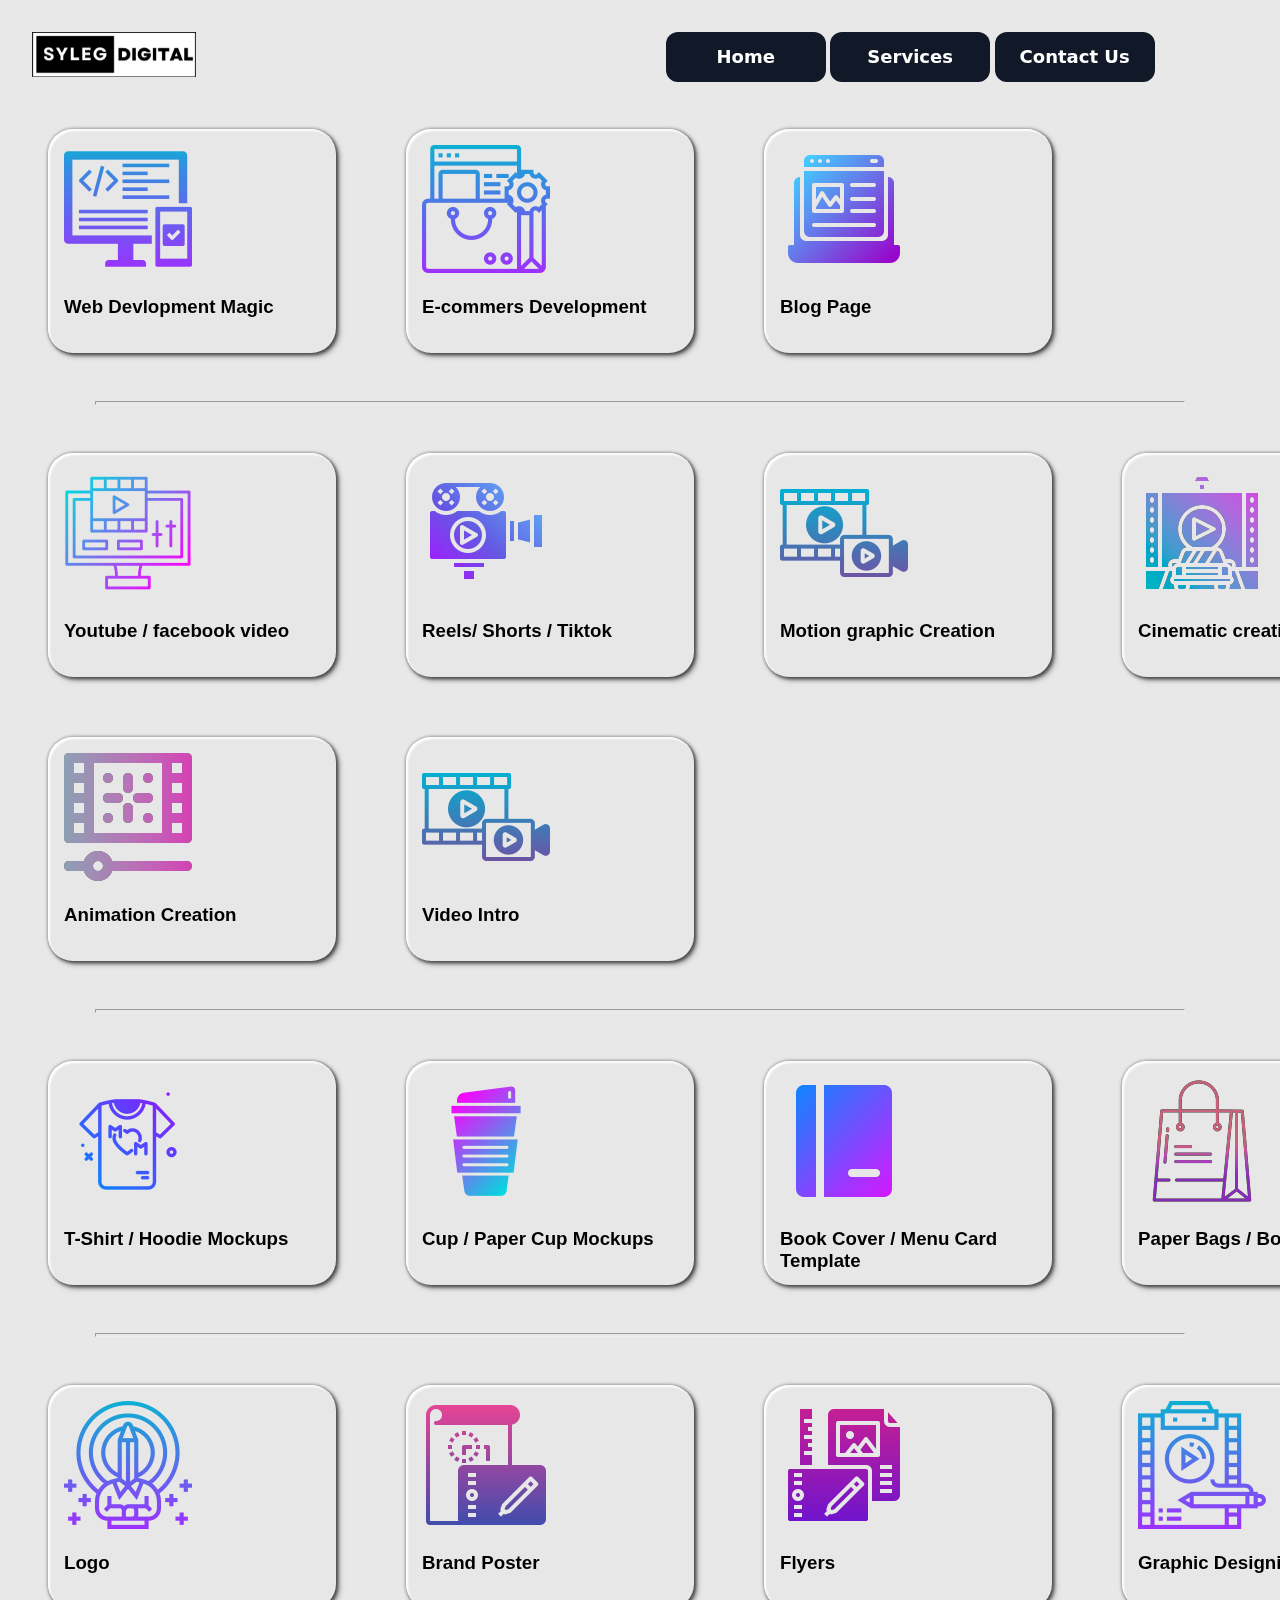
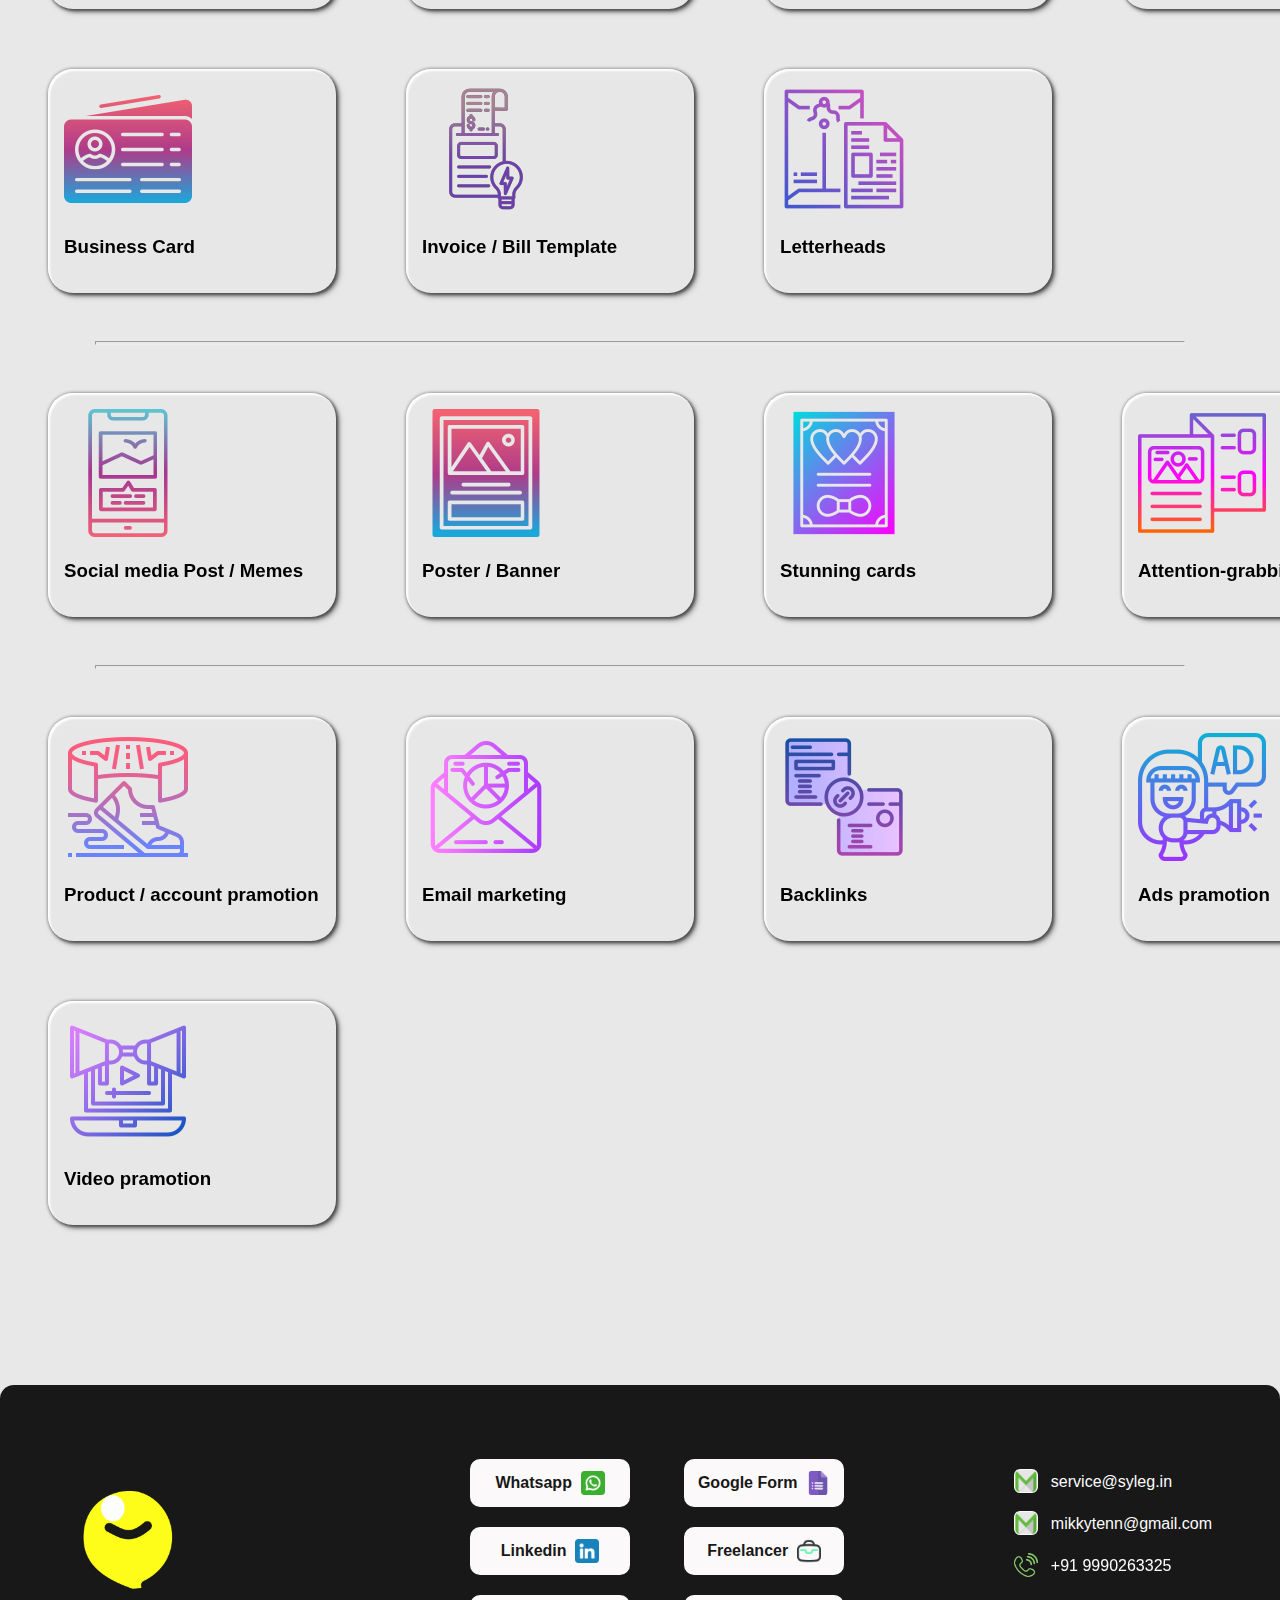
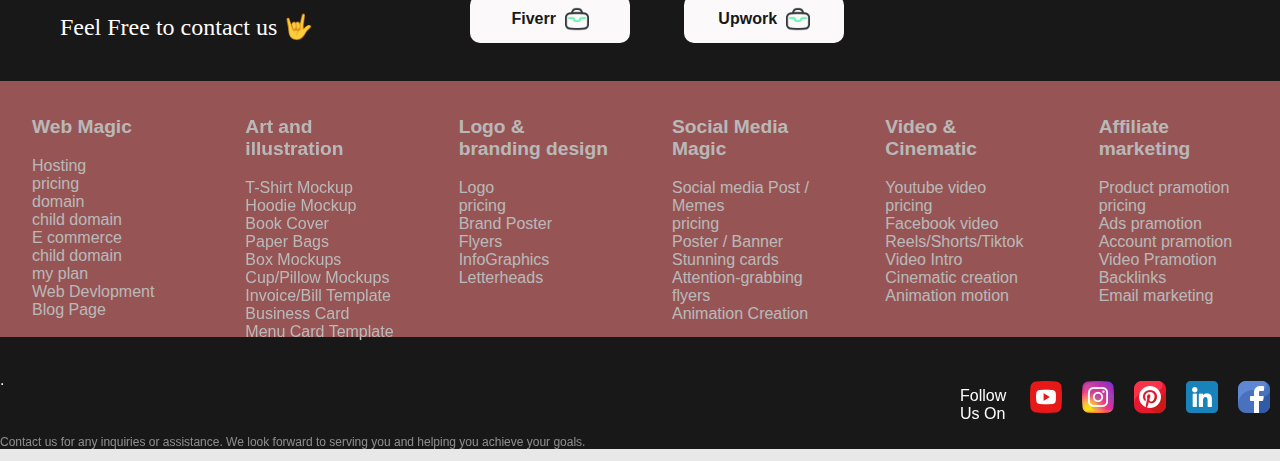
<file: syleg/services.html>
<!DOCTYPE html>
<html lang="en">

<head>
   <meta charset="UTF-8">
   <meta name="viewport" content="width=device-width, initial-scale=1.0">
   <title>Services</title>
   <link rel="icon" type="image/x-icon" href="syimg/syleg_brand32.png">
   <link rel="stylesheet" href="services.css">
   <link rel="stylesheet" href="servicemobile.css">
</head>

<body>

<script>
    // Wait for 8 seconds and then display an alert
    setTimeout(function() {
      alert('Exciting things are happening behind the scenes! Our website is currently undergoing maintenance to bring you an even better experience. We appreciate your patience and cant wait to reveal the enhancements. Stay tuned! ');
    }, 8000);
  </script>
   <a href="index.html"><img class="lop" src="syimg/logophg.png" alt=""></a>
   <div class="">

      <div class="mobilenavivds">
         <div class="mobilebarscale">
            <!--- first button -->
            <a href="index.html">
               <div class="mobibuttonvds">
                  <div class="mobiconns">
                     <img src="syimg/home-page.png" height="22px" width="22px" alt="">
                     <p style="color: black; font-weight: 700; font-size: 8px; margin-top: -3px;">HOME</p>
                  </div>
               </div>
            </a>
            <!-- second button -->
            <a href="services.html">
               <div class="mobibuttonvds">
                  <div class="mobiconns">
                     <img src="syimg/media.png" height="24px" width="24px" alt="">
                     <p style="color: black; font-weight: 700; font-size: 8px; margin-top: -3px;">Service</p>
                  </div>
               </div>
            </a>
            <!-- third button -->
            <a href="#fookre">
               <div class="mobibuttonvds">
                  <div class="mobiconns">
                     <img src="syimg/chat.png" height="24px" width="24px" alt="">
                     <p style="color: black; font-weight: 700; font-size: 8px; margin-top: -3px;">Contact Us</p>
                  </div>
               </div>
            </a>
            <!-- fourth button -->
            <!-- <div class="mobibuttonvds">
               <div class="mobiconns">
                  <img src="syimg/guide-book.png" height="20px" width="20px" alt="">
                  <p style="color: black; font-weight: 700; font-size: 8px; margin-top: -3px;">Pricing</p>
               </div>
            </div> -->
         </div>
      </div>

      <!--  -->


      <div class="navigss">
         <a href="index.html" rel="noopener noreferrer"><button>
               <span> Home </span>
            </button></a>
         <a href="services.html"><button>
               <span> Services </span>
            </button></a>

         <a href="#fookre" rel="noopener noreferrer"><button>
               <span> Contact Us </span>
            </button></a>
         <!-- <a href="#fookre" rel="noopener noreferrer"><button>
            <span> Pricing </span>
         </button></a> -->
      </div>

      <div class="sectionone">
         <div class="proitem">
            <img class="imafo" src="syimg/adaptive.png" alt="">
            <h3>Web Devlopment Magic </h3>
         </div>
         <div class="proitem">
            <img class="imafo" src="syimg/ecommerce.png" alt="">
            <h3>E-commers Development </h3>
         </div>
         <div class="proitem">
            <img class="imafo" src="syimg/webblog.png" alt="">
            <h3>Blog Page </h3>
         </div>
         <div style="visibility: hidden;" class="proitem">
            <img class="imafo" src="syimg/web-development.png" alt="">
            <h3>Blog Page </h3>
         </div>
      </div>

      <hr style="height: 2px; width: 85%;">

      <div class="sectionone">
         <div class="proitem">
            <img class="imafo" src="syimg/filediting.png" alt="">
            <h3>Youtube / facebook video </h3>
         </div>
         <div class="proitem">
            <img class="imafo" src="syimg/moviebig.png" alt="">
            <h3>Reels/ Shorts / Tiktok </h3>
         </div>
         <div class="proitem">
            <img class="imafo" src="syimg/movieshort.png" alt="">
            <h3>Motion graphic Creation  </h3>
         </div>
         <div class="proitem">
            <img class="imafo" src="syimg/cinema.png" alt="">
            <h3>Cinematic creation </h3>
         </div>
         <div class="proitem">
            <img class="imafo" src="syimg/videoplayer.png" alt="">
            <h3>Animation Creation  </h3>
         </div>
         <div class="proitem">
            <img class="imafo" src="syimg/movieshort.png" alt="">
            <h3>Video Intro  </h3>
         </div>
      </div>


      <hr style="height: 2px; width: 85%;">

      <div class="sectionone">
         <div class="proitem">
            <img class="imafo" src="syimg/tshirt.png" alt="">
            <h3>T-Shirt / Hoodie Mockups  </h3>
         </div>
         <div class="proitem">
            <img class="imafo" src="syimg/paper-cup.png" alt="">
            <h3>Cup / Paper Cup Mockups </h3>
         </div>
         <div class="proitem">
            <img class="imafo" src="syimg/file.png" alt="">
            <h3>Book Cover / Menu Card Template  </h3>
         </div>
         <div class="proitem">
            <img class="imafo" src="syimg/bag.png" alt="">
            <h3>Paper Bags / Box Mockups </h3>
         </div>
      </div>

      <hr style="height: 2px; width: 85%;">

      <div class="sectionone">
         <div class="proitem">
            <img class="imafo" src="syimg/goalogo.png" alt="">
            <h3>Logo </h3>
         </div>
         <div class="proitem">
            <img class="imafo" src="syimg/brandposter.png" alt="">
            <h3>Brand Poster </h3>
         </div>
         <div class="proitem">
            <img class="imafo" src="syimg/flayer.png" alt="">
            <h3>Flyers</h3>
         </div>
         <div class="proitem">
            <img class="imafo" src="syimg/script.png" alt="">
            <h3>Graphic Designing</h3>
         </div>
         <div class="proitem">
            <img class="imafo" src="syimg/business-card.png" alt="">
            <h3>Business Card </h3>
         </div>
         <div class="proitem">
            <img class="imafo" src="syimg/billtemplate.png" alt="">
            <h3>Invoice / Bill Template </h3>
         </div>
         <div class="proitem">
            <img class="imafo" src="syimg/letterhead.png" alt="">
            <h3>Letterheads </h3>
         </div>
      </div>

      <hr style="height: 2px; width: 85%;">

      <div class="sectionone">
         <div class="proitem">
            <img class="imafo" src="syimg/socialpost.png" alt="">
            <h3>Social media Post / Memes </h3>
         </div>
         <div class="proitem">
            <img class="imafo" src="syimg/poster.png" alt="">
            <h3>Poster / Banner </h3>
         </div>
         <div class="proitem">
            <img class="imafo" src="syimg/stunning cars.png" alt="">
            <h3>Stunning cards  </h3>
         </div>
         <div class="proitem">
            <img class="imafo" src="syimg/attension.png" alt="">
            <h3>Attention-grabbing flyers </h3>
         </div>
      </div>

      <hr style="height: 2px; width: 85%;">

      <div class="sectionone">
         <div class="proitem">
            <img class="imafo" src="syimg/product_account.png" alt="">
            <h3> Product / account pramotion </h3>
         </div>
         <div class="proitem">
            <img class="imafo" src="syimg/email_marketing.png" alt="">
            <h3>Email marketing </h3>
         </div>
         <div class="proitem">
            <img class="imafo" src="syimg/backlinks.png" alt="">
            <h3>Backlinks </h3>
         </div>
         <div class="proitem">
            <img class="imafo" src="syimg/advertisingads.png" alt="">
            <h3>Ads pramotion </h3>
         </div>
         <div class="proitem">
            <img class="imafo" src="syimg/videopramotion.png" alt="">
            <h3>Video pramotion </h3>
         </div>
      </div>
   </div>









   <footer>

      <div id="fookre">

         <div class="piccs">
            <img class="imagoq" height="200" src="syimg/bulb.png" alt="">
            <p class="imgfree">Feel Free to contact us 🤟</p>
         </div>
         <!-- <div class="fologo">Syleg</div> -->
         <div class="contactbybutton">
            <div class="duaol">
               <!-- FIRST BUTTON -->
               <a href="https://wa.me/6387291201" target="_blank">
                  <div class="buttondf">Whatsapp &nbsp;<img src="syimg/what.png" width="24" height="24" alt=""></div>
               </a>
               <!-- seconf contact line -->
               <a href="https://docs.google.com/forms/d/e/1FAIpQLSfWsF5eoDl7EkPIaF56V7MUjW2K-T-oLLXKnEBgneGghKkRZA/viewform?usp=sf_link"
                  target="_blank">
                  <div class="buttondf">Google Form &nbsp;<img src="syimg/googleforms.png" width="24" height="24"
                        alt=""></div>
               </a>
            </div>

            <div class="duaol">
               <!-- FIRST BUTTON -->
               <a href="https://www.linkedin.com/in/fusion-freelance-8391b3293/" target="_blank"
                  rel="noopener noreferrer">
                  <div class="buttondf">Linkedin &nbsp;<img src="syimg/linka.png" width="24" height="24" alt=""></div>
               </a>

               <a href="https://www.freelancer.com/u/rikkypatel730" target="_blank" rel="noopener noreferrer">
                  <div class="buttondf">Freelancer &nbsp;<img src="syimg/briefcase.png" width="24" height="24" alt="">
                  </div>
               </a>
            </div>
            <div class="duaol">
               <!-- FIRST BUTTON -->
               <a href="https://www.fiverr.com/rikkypatel?up_rollout=true" target="_blank" rel="noopener noreferrer">
                  <div class="buttondf">Fiverr &nbsp;<img src="syimg/briefcase.png" width="24" height="24" alt=""></div>
               </a>

               <a href="https://www.upwork.com/freelancers/~0182520c63665aa874" target="_blank"
                  rel="noopener noreferrer">
                  <div class="buttondf">Upwork &nbsp;<img src="syimg/briefcase.png" width="24" height="24" alt=""></div>
               </a>
            </div>
         </div>

         <div class="mailds" style="cursor: pointer;">
            <!-- first mail -->

            <a href="mailto:service@syleg.in">
               <div class="mailbuuns">
                  &nbsp;<img src="syimg/email.png" width="24" height="24" alt="" srcset=""
                     style="border-radius: 6px; margin-top: 12px;">&nbsp; &nbsp;
                  <p>service@syleg.in</p>
               </div>
            </a>
            <!-- second mail -->

            <a href="mailto:mikkytenn@gmail.com">
               <div class="mailbuuns">
                  &nbsp;<img src="syimg/email.png" width="24" height="24" alt="" srcset=""
                     style="border-radius: 6px; margin-top: 12px;">&nbsp; &nbsp;
                  <p type="email">mikkytenn@gmail.com</p>
               </div>
            </a>
            <!-- third mail -->

            <a href="tel:+91 9990263325">
               <div class="mailbuuns">
                  &nbsp;<img src="syimg/call.png" width="24" height="24" alt="" srcset=""
                     style="border-radius: 6px; margin-top: 12px;">&nbsp; &nbsp;
                  <p type="tel">+91 9990263325</p>
               </div>
            </a>
         </div>
      </div>
      </div>


      <div class="flecop">
         <!-- first line -->
         <div class="conten">
            <p class="heed">Web Magic</p>
            <div class="meenu">Hosting</div>
            <div class="meenu">pricing</div>
            <div class="meenu">domain</div>
            <div class="meenu">child domain</div>
            <div class="meenu">E commerce</div>
            <div class="meenu">child domain</div>
            <div class="meenu">my plan</div>
            <div class="meenu">Web Devlopment</div>
            <div class="meenu">Blog Page </div>
         </div>

         <!-- second line -->
         <div class="conten">
            <p class="heed">Art and illustration</p>
            <div class="meenu">T-Shirt Mockup</div>
            <div class="meenu">Hoodie Mockup</div>
            <!-- <div class="meenu">pricing</div> -->
            <div class="meenu">Book Cover</div>
            <div class="meenu">Paper Bags</div>
            <div class="meenu">Box Mockups</div>
            <div class="meenu">Cup/Pillow Mockups</div>
            <div class="meenu">Invoice/Bill Template</div>
            <div class="meenu">Business Card </div>
            <div class="meenu">Menu Card Template</div>
         </div>

         <!-- third line -->
         <div class="conten">
            <p class="heed">Logo & branding design</p>
            <div class="meenu">Logo</div>
            <div class="meenu">pricing</div>
            <div class="meenu">Brand Poster</div>
            <div class="meenu">Flyers</div>
            <div class="meenu">InfoGraphics</div>
            <div class="meenu">Letterheads</div>
         </div>

         <!-- fourth line -->
         <div class="conten">
            <p class="heed">Social Media Magic</p>
            <div class="meenu">Social media Post / Memes</div>
            <div class="meenu">pricing</div>
            <div class="meenu">Poster / Banner</div>
            <div class="meenu">Stunning cards</div>
            <div class="meenu">Attention-grabbing flyers</div>
            <div class="meenu">Animation Creation </div>
         </div>

         <!-- fifth line -->
         <div class="conten">
            <p class="heed">Video & Cinematic</p>
            <div class="meenu">Youtube video</div>
            <div class="meenu">pricing</div>
            <div class="meenu">Facebook video</div>
            <div class="meenu">Reels/Shorts/Tiktok</div>
            <div class="meenu">Video Intro</div>
            <div class="meenu">Cinematic creation</div>
            <div class="meenu">Animation motion</div>
         </div>

         <!-- sixth line -->
         <div class="conten">
            <p class="heed">Affiliate marketing</p>
            <div class="meenu">Product pramotion</div>
            <div class="meenu">pricing</div>
            <div class="meenu">Ads pramotion</div>
            <div class="meenu">Account pramotion</div>
            <div class="meenu">Video Pramotion</div>
            <div class="meenu">Backlinks</div>
            <div class="meenu">Email marketing</div>
         </div>
      </div>

      <div class="fouboxerse">
         <div class="dooter">.</div>
         <div class="foiubtyn">
            <p>Follow Us On</p>

            <a href="https://www.youtube.com/channel/UCjx7DooJVaNfqC2h1XzNqqg" target="_blank"
               rel="noopener noreferrer">
               <div class="firyou">
                  <img src="syimg/yout.png" alt="">
               </div>
            </a>

            <a href="https://www.instagram.com/sylegdigital/" target="_blank" rel="noopener noreferrer">
               <div class="firyou">
                  <img src="syimg/insta.png" alt="">
               </div>
            </a>

            <a href="https://in.pinterest.com/fusion990cr/" target="_blank" rel="noopener noreferrer">
               <div class="firyou">
                  <img src="syimg/pinterest.png" alt="">
               </div>
            </a>

            <a href="https://www.linkedin.com/in/fusion-freelance-8391b3293/" target="_blank" rel="noopener noreferrer">
               <div class="firyou">
                  <img src="syimg/linka.png" alt="">
               </div>
            </a>

            <a href="https://www.facebook.com/profile.php?id=61552833832307" target="_blank" rel="noopener noreferrer">
               <div class="firyou">
                  <img height="32" width="32" src="syimg/facebook.png" alt="">
               </div>
            </a>
         </div>
      </div>

      <p class="foglam">Contact us for any inquiries or assistance. We look forward to serving you and helping you
         achieve your goals.</p>
   </footer>
</body>

</html>
</file>
<file: syleg/index.css>
:root {
   --purple: #550154;
   --lightpurple: #A6129C;
   --white: #ffffff;
   --orange: #FB6425;
}

body {
   margin: 0;
   padding: 0;
   -webkit-box-sizing: border-box;
   box-sizing: border-box;
   font-family: "Gill Sans", sans-serif;
}

nav {
   background: rgb(0, 0, 0);
   background: -webkit-gradient(linear, left top, right top, color-stop(40%, rgba(0, 0, 0, 0.9697128851540616)), color-stop(67%, rgba(85, 1, 84, 1)));
   background: -o-linear-gradient(left, rgba(0, 0, 0, 0.9697128851540616) 40%, rgba(85, 1, 84, 1) 67%);
   background: linear-gradient(90deg, rgba(0, 0, 0, 0.9697128851540616) 40%, rgba(85, 1, 84, 1) 67%);
}

.lop {
   position: fixed;
   margin: 1% 3%;
   height: 2.8rem;
   z-index: 2;
   -webkit-box-align: center;
   -ms-flex-align: center;
   align-items: center;
}

.navig {
   float: right;
   margin: -6% 4% 0% 0%;
   position: sticky;
   top: 2%;
   z-index: 10;
}

.navigs {
   float: right;
   margin: -8.5% 2rem 0% 0%;
   position: sticky;
   top: 2%;
   padding: 0% 4%;
}

.glasstbg {
   margin: auto;
   height: 4.5rem;
   width: 99%;
   position: sticky;
   top: 0;
   margin-bottom: -3rem;
   background: rgba(255, 255, 255, 0.71);
   border-radius: 16px;
   -webkit-box-shadow: 0 4px 30px rgba(0, 0, 0, 0.1);
   box-shadow: 0 4px 30px rgba(0, 0, 0, 0.1);
   backdrop-filter: blur(15.6px);
   -webkit-backdrop-filter: blur(15.6px);
   border: 1px solid rgba(255, 255, 255, 0.65);
}


.mees {
   display: -webkit-box;
   display: -ms-flexbox;
   display: flex;
   margin: 0% 8%;
   padding-bottom: 3rem;
}

.mees>.lak>p {
   font-size: 100px;
   color: #ffffff;
   font-weight: bold;
}

.mees>.lak>p>span {
   color: #aa0da7;
   padding-left: 8%;
}

.lak>span {
   color: #ffffff;
}

.note {
   color: #ffffff;

}

.mees>img {
   -webkit-box-align: center;
   -ms-flex-align: center;
   align-items: center;
   border-radius: 10px;
   -webkit-box-pack: center;
   -ms-flex-pack: center;
   justify-content: center;
   margin-top: 8%;
   margin-left: 16%;

}

.inso {
   display: -webkit-box;
   display: -ms-flexbox;
   display: flex;
   margin: 6rem 5rem;
   -ms-flex-pack: distribute;
   justify-content: space-around;
   color: #2c2b2c;
}

.inso>img {
   width: 45%;
   border-radius: 15px;
}

.inso>span {
   padding: 2.5rem 4rem;
   font-size: 45px;
   font-weight: bold;
}

.inso>span>span {
   color: var(--orange);
}

.quotee:not(p) {
   font-size: 35px;
   font-weight: bold;
   margin-left: 15rem;
   opacity: 0.6;
}

.what {
   font-weight: bold;
   margin-left: 19rem;
   color: var(--orange);
}

.hone {
   width: 75%;
   height: 1px;
   color: #2c2b2c;
   border-radius: 5px;
}

.menpro {
   position: sticky;
   top: 1.3rem;
}

.desc {
   margin: 10rem 6rem 0rem 6rem;
   background-color: rgba(238, 238, 238, 0.5);
   border-radius: 15px;
   display: -webkit-box;
   display: -ms-flexbox;
   display: flex;
   -ms-flex-pack: distribute;
   justify-content: space-around;
   padding: 1rem;
}

:hover.desc {
   border-radius: 15px;
   -webkit-box-shadow: rgba(0, 0, 0, 0.24) 0px 3px 8px;
   box-shadow: rgba(0, 0, 0, 0.24) 0px 3px 8px;
}

.numbu {
   font-size: 20px;
   font-weight: bold;
   color: var(--lightpurple);
}

.disckk {
   font-size: 30px;
   font-weight: bold;
   /* color: var(--orange); */
}

.desc>img {
   width: 50%;
   border-radius: 15px;
}

/* reverse posts */
.descc {
   margin: 10rem 6rem 0rem 6rem;
   padding: 1rem;
   display: -webkit-box;
   display: -ms-flexbox;
   display: flex;
   -ms-flex-pack: distribute;
   justify-content: space-around;
   background-color: rgba(238, 238, 238, 0.5);
   border-radius: 15px;
}

:hover.descc {
   background-color: rgb(238, 238, 238);
   border-radius: 15px;
   -webkit-box-shadow: rgba(0, 0, 0, 0.24) 0px 3px 8px;
   box-shadow: rgba(0, 0, 0, 0.24) 0px 3px 8px;
   /* margin: 9rem 6rem; */
}

.descc>img {
   width: 50%;
   border-radius: 15px;
}

.revera {
   width: 42%;
}

.revera:first-child {
   -webkit-box-ordinal-group: 3;
   -ms-flex-order: 2;
   order: 2;
}

.imaga:last-child {
   -webkit-box-ordinal-group: 2;
   -ms-flex-order: 1;
   order: 1;
}

/* css for buttons  */

button {
   background-color: #111827;
   border: 1px solid transparent;
   border-radius: .75rem;
   box-sizing: border-box;
   color: #FFFFFF;
   cursor: pointer;
   flex: 0 0 auto;
   font-family: "Inter var",ui-sans-serif,system-ui,-apple-system,system-ui,"Segoe UI",Roboto,"Helvetica Neue",Arial,"Noto Sans",sans-serif,"Apple Color Emoji","Segoe UI Emoji","Segoe UI Symbol","Noto Color Emoji";
   font-size: 1.125rem;
   font-weight: 600;
   line-height: 1.5rem;
   padding: .75rem 1.2rem;
   text-align: center;
   text-decoration: none #6B7280 solid;
   text-decoration-thickness: auto;
   transition-duration: .2s;
   transition-property: background-color,border-color,color,fill,stroke;
   transition-timing-function: cubic-bezier(.4, 0, 0.2, 1);
   user-select: none;
   -webkit-user-select: none;
   touch-action: manipulation;
   width: 10rem;
  }
  
  button:hover {
   background-color: #12161d;
  }
  
  button:focus {
   box-shadow: none;
   outline: 2px solid white;
   outline-offset: 2px;
  }
  
  @media (min-width: 768px) {
   button {
    padding: .75rem 1.5rem;
   }
  }
   
 /* post buttomb */
 
  .buttonb {
   width: 200px;
   height: 40px;
   display: flex;
   align-items: center;
   justify-content: flex-start;
   gap: 10px;
   padding: 0px 15px;
   margin-top: 70px;
   background-color: rgb(66, 66, 66);
   border-radius: 10px;
   color: white;
   border: none;
   position: relative;
   cursor: pointer;
   transition-duration: .2s;
 }
 
 .bell {
   width: 13px;
 }
 
 .bell path {
   fill: rgb(0, 206, 62);
 }
 
 .arrow {
   position: absolute;
   right: 0;
   width: 30px;
   height: 100%;
   font-size: 18px;
   display: flex;
   align-items: center;
   justify-content: center;
 }
 
 .buttonb:hover {
   background-color: rgb(77, 77, 77);
   transition-duration: .2s;
 }
 
 .buttonb:hover .arrow {
   animation: slide-right .6s ease-out both;
 }
 /* arrow animation */
 @keyframes slide-right {
   0% {
     transform: translateX(-10px);
     opacity: 0;
   }
 
   100% {
     transform: translateX(0);
     opacity: 1;
   }
 }
 
 .buttonb:active {
   transform: translate(1px , 1px);
   transition-duration: .2s;
 }

 .proitem{
   cursor: pointer;
   justify-content: center; 
   align-items: center;
   width: 16rem;
   height: 6rem;
   padding: 1rem;
   margin-left: auto;
   filter: drop-shadow(2px 2px 2px #1818188a);
   background: #e7e7e7;
   border-radius: 25px;
  box-shadow: 0 0 3px 1px #1818183d, 2px 2px 3px #18181865, inset 2px 2px 2px #ffffff;
}

:hover.proitem{
   margin-left: auto;
   border-radius: 12px;
   animation-delay: 250ms;
}

.bgrn{
   margin: 6rem 12rem 2rem ;
   display: flex;
   align-items: center;
   justify-content: space-around;
}
 

.vogr{
   text-align: center;
   margin-top: 6rem;
   margin-bottom: -4.5rem;
}


/* footer */

footer {
   background: #000;
   color: white;
   opacity: 0.9;
   border-radius: 14px 14px 0px 0px;
   padding: auto;
   -webkit-box-pack: center;
   -ms-flex-pack: center;
   justify-content: center;
   margin-top: 10rem;
}

.fologo {
   font-size: 40px;
   font-weight: bold;
   color: #ffffff;
   text-align: center;
}

#fookre {
   display: -webkit-box;
   display: -ms-flexbox;
   display: flex;
   -ms-flex-pack: distribute;
   justify-content: space-around;
   padding-top: 4rem;
}

.imgfree {
   font-family: cursive;
   font-size: 1.5rem;
   margin-top: -2.5rem;
}

.duaol {
   display: -webkit-box;
   display: -ms-flexbox;
   display: flex;
   -ms-flex-pack: distribute;
   justify-content: space-around;
   padding: 10px;
   text-decoration: none;
   -webkit-text-decoration-line: none;
   text-decoration-line: none;
}

:hover.duaol {
   border: 2px double black;
}

.duaol>a {
   text-decoration: none;
}

.flecop {
   cursor: pointer;
   display: -webkit-box;
   display: -ms-flexbox;
   display: flex;
   -ms-flex-pack: distribute;
   justify-content: space-around;
   padding-bottom: 34px;
}

.heed {
   font-weight: bold;
   font-size: larger;
}

.conten {
   margin-top: 1rem;
   padding: 1rem 2rem;
   width: 19%;
   height: 14rem;
   background: #ca6060;
   font-weight: lighter;
   opacity: 0.7;
}

:hover.heed {
   color: #A6129C;
   opacity: 0.8;
}

:hover.conten {
   color: #373337;
   opacity: 1;
}

:hover.meenu {
   font-size: 20px;
   color: black;
}


.foglam {
   font-size: 12px;
   opacity: 0.5;
}

html {
   scroll-behavior: smooth;
}

.buttonb {
   width: 120px;
   height: 40px;
   display: -webkit-box;
   display: -ms-flexbox;
   display: flex;
   -webkit-box-align: center;
   -ms-flex-align: center;
   align-items: center;
   -webkit-box-pack: start;
   -ms-flex-pack: start;
   justify-content: flex-start;
   gap: 14px;
   padding: 0px 15px;
   margin: 20px 10px;
   background-color: rgb(66, 66, 66);
   border-radius: 10px;
   color: white;
   border: none;
   position: relative;
   cursor: pointer;
   -webkit-transition-duration: .2s;
   -o-transition-duration: .2s;
   transition-duration: .2s;
}

.bell {
   width: 13px;
}

.bell path {
   fill: rgb(0, 206, 62);
}

.arrow {
   position: absolute;
   right: 0;
   width: 30px;
   height: 100%;
   font-size: 18px;
   display: -webkit-box;
   display: -ms-flexbox;
   display: flex;
   -webkit-box-align: center;
   -ms-flex-align: center;
   align-items: center;
}

.buttonb:hover {
   background-color: rgb(77, 77, 77);
   -webkit-transition-duration: .2s;
   -o-transition-duration: .2s;
   transition-duration: .2s;
}

.buttonb:hover .arrow {
   -webkit-animation: slide-right .6s ease-out both;
   animation: slide-right .6s ease-out both;
}

.contactbybutton {
   width: 35%;
   -ms-flex-pack: distribute;
   justify-content: space-around;
}

.mobilenavivds {
   display: none;
}

/* cotact button */
.buttondf {
   width: 10rem;
   height: 3rem;
   background: #fdfbfb;
   border: 2px solid rgb(108, 108, 108);
   color: #000;
   border-radius: 10px;
   display: -webkit-box;
   display: -ms-flexbox;
   display: flex;
   text-align: center;
   -webkit-box-align: center;
   -ms-flex-align: center;
   align-items: center;
   -webkit-box-pack: center;
   -ms-flex-pack: center;
   justify-content: center;
   font-weight: bold;
   cursor: pointer;
   text-decoration: none;
   -webkit-text-decoration-line: none;
   text-decoration-line: none;
}

/* mail box  */

.mailbuuns {
   text-align: center;
   display: -webkit-box;
   display: -ms-flexbox;
   display: flex;
   height: 42px;
}

.mailds {
   -webkit-box-pack: center;
   -ms-flex-pack: center;
   justify-content: center;
   padding: 8px;
}

.mailds>a {
   text-decoration: none;
   color: #ffffff;
}

.fouboxerse {
   display: -webkit-box;
   display: -ms-flexbox;
   display: flex;
   cursor: pointer;
   -webkit-box-pack: justify;
   -ms-flex-pack: justify;
   justify-content: space-between;
}

.foiubtyn {
   display: -webkit-box;
   display: -ms-flexbox;
   display: flex;
   -ms-flex-pack: distribute;
   justify-content: space-around;
   width: 25%;
   height: 52px;
}

.firyou {
   padding: 10px;
   border-radius: 5px;
}
</file>
<file: syleg/homemob.css>
@media (max-width: 767px) {
   /* CSS code specific to mobile devices */

   :root {
      --purple: #550154;
      --lightpurple: #A6129C;
      --white: #ffffff;
      --orange: #FB6425;
   }

   body {
      margin: 0;
      padding: 0;
      -webkit-box-sizing: border-box;
      box-sizing: border-box;
      font-family: "Gill Sans", sans-serif;
   }

   body::-webkit-scrollbar {
      overflow: hidden;
      display: none;
      -ms-overflow-style: none;
      scrollbar-width: none;
   }

   nav {
      width: cover;
      background: rgb(0, 0, 0);
      background: -o-linear-gradient(left, rgba(0, 0, 0, 0.9697128851540616) 40%, rgba(85, 1, 84, 1) 67%);
      background: -webkit-gradient(linear, left top, right top, color-stop(40%, rgba(0, 0, 0, 0.9697128851540616)), color-stop(67%, rgba(85, 1, 84, 1)));
      background: linear-gradient(90deg, rgba(0, 0, 0, 0.9697128851540616) 40%, rgba(85, 1, 84, 1) 67%);
   }

   /* copied */

   .lop {
      position: sticky;
      margin: 0.1rem 1rem;
      height: 1.5rem;
      top: 12px;
      z-index: 4;
      -webkit-box-align: center;
      -ms-flex-align: center;
      align-items: center;
   }


   .mees {
      display: block;
      margin-top: -5.5rem;
   }

   .mees>.lak>p {
      padding-top: 3rem;
      font-size: 56px;
      color: #ffffff;
      font-weight: bold;
   }

   .mees>.lak>p>span {
      color: #aa0da7;
   }

   .lak>span {
      color: #ffffff;
   }

   .note {
      color: #ffffff;
      padding: 0rem -2rem;
   }

   .mees>img {
      -webkit-box-align: center;
      -ms-flex-align: center;
      align-items: center;
      border-radius: 10px;
      -webkit-box-pack: center;
      -ms-flex-pack: center;
      justify-content: center;
      margin-top: -7rem;
      /* margin-left: 16%; */
      height: 200px;
   }

   .navig {
      display: none;
      /* float: right; */
      /* margin: -6% 16% 0% 0%; */
      position: sticky;
      top: 2%;
      padding: 0% 4%;
      z-index: 10;
   }

   .navigs {
      display: none;
      float: right;
      margin: -8.5% 4% 0% 0%;
      position: sticky;
      top: 2%;
      padding: 0% 5.8%;
   }

   .glasstbg {
      margin: auto;
      height: 2.5rem;
      width: 99%;
      position: sticky;
      top: 0;
      z-index: 3;
      margin-bottom: -3rem;
      background: rgba(255, 255, 255, 0.71);
      border-radius: 16px;
      -webkit-box-shadow: 0 4px 30px rgba(0, 0, 0, 0.1);
      box-shadow: 0 4px 30px rgba(0, 0, 0, 0.1);
      backdrop-filter: blur(15.6px);
      -webkit-backdrop-filter: blur(15.6px);
      border: 1px solid rgba(255, 255, 255, 0.65);
   }

   .inso {
      display: block;
      margin: 4rem 2rem;
      -webkit-box-align: center;
          -ms-flex-align: center;
              align-items: center;
      text-align: center;
      /* padding-bottom: 4rem; */
      /* justify-content: space-around; */
      color: #2c2b2c;
   }

   .inso>img {
      margin-bottom: 4rem;
      width: 260px;
      height: 160px;
      border-radius: 15px;
   }

   .inso>span {
      /* margin-top: 1rem; */
      padding: 1rem 1rem;
      font-size: 18px;
      font-weight: bold;
   }

   .inso>span>span {
      color: var(--orange);
   }

   .hone {
      width: 75%;
      height: 0.5px;
      display: block;
      color: #2c2b2c;
      border-radius: 5px;
      background: #000;

   }

   .quotee:not(p) {
      font-size: 12px;
      font-weight: bold;
      margin-left: 10rem;
      opacity: 0.6;
   }

   .what {
      font-weight: bold;
      margin-left: 1rem;
      color: var(--orange);
      font-size: 12px;
   }

   .menpro {
      display: -webkit-box;
      display: -ms-flexbox;
      display: flex;
      position: sticky;
      top: 0.5rem;
      z-index: 3;
   }

   .desc {
      margin: 4rem 2rem 0rem 2rem;
      background-color: rgba(238, 238, 238, 0.5);
      border-radius: 15px;
      display: block;
      -webkit-box-pack: justify;
      -ms-flex-pack: justify;
      justify-content: space-between;
      padding: 1rem;
   }

   :hover.desc {
      border-radius: 15px;
      -webkit-box-shadow: rgba(0, 0, 0, 0.24) 0px 3px 8px;
      box-shadow: rgba(0, 0, 0, 0.24) 0px 3px 8px;
   }

   .revera {
      width: 100%;
   }

   .deskdi {
      display: none;
   }

   .numbu {
      font-size: 15px;
      font-weight: bold;
      color: var(--lightpurple);
   }

   .disckk {
      font-size: 22px;
      font-weight: bold;
   }

   .desc>img {
      width: 100%;
      border-radius: 15px;
      -webkit-box-shadow: rgba(0, 0, 0, 0.24) 0px 3px 8px;
      box-shadow: rgba(0, 0, 0, 0.24) 0px 3px 8px;
   }

   /* mobile navigation */
   .mobilenavivds {
      display: block;
      z-index: 5;
      position: fixed;
      bottom: 0rem;
      width: 100%;
      -webkit-box-pack: center;
      -ms-flex-pack: center;
      justify-content: center;
   }

   .mobilebarscale {
      display: -webkit-box;
      display: -ms-flexbox;
      display: flex;
      background: #ffffff;
      height: 40px;
      -webkit-box-align: center;
      -ms-flex-align: center;
      align-items: center;
      -ms-flex-pack: distribute;
      justify-content: space-around;
      border-radius: 6px 6px 0px 0px;
      -webkit-box-shadow: rgba(255, 255, 255, ) 0px 5px 15px,
         rgba(255, 255, 255, ) 5px 10px 15px;
      box-shadow: rgba(255, 255, 255, ) 0px 5px 15px,
         rgba(255, 255, 255, ) 5px 10px 15px;
   }

   .mobibuttonvds {
      -ms-flex-pack: distribute;
      justify-content: space-around;
   }

   .mobiconns {
      text-align: center;
      margin-top: 8px;
      font-weight: bolder;
   }

   /* reverse posts */
   .descc {
      margin: 4rem 2rem 0rem 2rem;
      background-color: rgba(238, 238, 238, 0.5);
      border-radius: 15px;
      display: block;
      -webkit-box-pack: justify;
      -ms-flex-pack: justify;
      justify-content: space-between;
      padding: 1rem;
   }

   :hover.descc {
      background-color: rgb(238, 238, 238);
      border-radius: 15px;
      -webkit-box-shadow: rgba(0, 0, 0, 0.24) 0px 3px 8px;
      box-shadow: rgba(0, 0, 0, 0.24) 0px 3px 8px;
   }

   .descc>img {
      width: 100%;
      border-radius: 15px;
      -webkit-box-shadow: rgba(0, 0, 0, 0.24) 0px 3px 8px;
      box-shadow: rgba(0, 0, 0, 0.24) 0px 3px 8px;
   }

   .revera:first-child {
      -webkit-box-ordinal-group: 3;
      -ms-flex-order: 2;
      order: 2;
   }

   .imaga:last-child {
      -webkit-box-ordinal-group: 2;
      -ms-flex-order: 1;
      order: 1;
   }

   /* post buttomb */

   .buttonb {
      width: 120px;
      height: 40px;
      display: -webkit-box;
      display: -ms-flexbox;
      display: flex;
      -webkit-box-align: center;
      -ms-flex-align: center;
      align-items: center;
      -webkit-box-pack: start;
      -ms-flex-pack: start;
      justify-content: flex-start;
      gap: 14px;
      padding: 0px 15px;
      margin: 20px 10px;
      background-color: rgb(66, 66, 66);
      border-radius: 10px;
      color: white;
      border: none;
      position: relative;
      cursor: pointer;
      -webkit-transition-duration: .2s;
      -o-transition-duration: .2s;
      transition-duration: .2s;
   }

   .bell {
      width: 13px;
   }

   .bell path {
      fill: rgb(0, 206, 62);
   }

   .arrow {
      position: absolute;
      right: 0;
      width: 30px;
      height: 100%;
      font-size: 18px;
      display: -webkit-box;
      display: -ms-flexbox;
      display: flex;
      -webkit-box-align: center;
      -ms-flex-align: center;
      align-items: center;
      /* justify-content: center; */
      /* padding-bottom: 14rem; */
   }

   .buttonb:hover {
      background-color: rgb(77, 77, 77);
      -webkit-transition-duration: .2s;
      -o-transition-duration: .2s;
      transition-duration: .2s;
   }

   .buttonb:hover .arrow {
      -webkit-animation: slide-right .6s ease-out both;
      animation: slide-right .6s ease-out both;
   }

   .proitem{
      cursor: pointer;
      justify-content: center; 
      align-items: center;
      width: 14rem;
      height: 6rem;
      padding: 0.5rem;
      margin: 1rem 1rem;
      margin-left: auto;
      filter: drop-shadow(2px 2px 2px #1818188a);
      background: #e7e7e7;
      border-radius: 15px;
      box-shadow: 0 0 3px 1px #1818183d, 2px 2px 3px #18181865, inset 2px 2px 2px #ffffff;
   }
   
   :hover.proitem{
      margin-left: auto;
      border-radius: 8px;
      animation-delay: 250ms;
   }
   
   .bgrn{
      margin: 3rem 2rem -10rem -2rem ;
      display: block;
      width: 22rem;
      align-items: center;
      justify-content: space-around;
   }
   
   .vogr{
      text-align: center;
      color: #e7e7e7;
      margin-top: 6rem;
      z-index: 15;
   }


   /* footer */

   footer {
      background: #000;
      color: white;
      opacity: 0.9;
      border-radius: 14px 14px 0px 0px;
      padding: auto;
      -webkit-box-pack: center;
      -ms-flex-pack: center;
      justify-content: center;
      margin-top: 10rem;
   }

   .fologo {
      position: sticky;
      top: 2rem;
      z-index: +10;
      font-size: 17px;
      font-weight: bold;
      color: #ffffff;
      text-align: center;
   }

   .flecop {
      cursor: pointer;
      display: block;
      -ms-flex-pack: distribute;
      justify-content: space-around;
      padding-bottom: 34px;
   }

   .heed {
      font-weight: bold;
      font-size: larger;
   }

   .conten {
      padding: 2rem;
      font-weight: lighter;
      opacity: 0.7;
   }

   :hover.heed {
      color: #A6129C;
      opacity: 0.8;
   }

   :hover.conten {
      color: #A6129C;
      opacity: 1;
   }

   :hover.meenu {
      font-size: 20px;
      color: var(--orange);
   }

   .buton {
      display: none;
      float: right;
      padding: 4rem;
   }

   /* footer contact */

   #fookre {
      display: block;
      margin: 0rem 0.5rem;
      padding: auto;
      -ms-flex-pack: distribute;
      justify-content: space-around;
      padding: auto;
   }

   .imgfree {
      font-family: cursive;
      font-size: 1rem;
      margin-top: -1rem;
   }

   .flecop {
      display: none;
   }

   .contactbybutton {
      -ms-flex-pack: distribute;
      justify-content: space-around;
   }

   .duaol {
      display: -webkit-box;
      display: -ms-flexbox;
      display: flex;
      -ms-flex-pack: distribute;
      justify-content: space-around;
      padding: 10px;
      margin-left: 5rem;
      padding-left: 4rem;
      text-decoration: none;
      -webkit-text-decoration-line: none;
      text-decoration-line: none;
   }

   .buttondf {
      width: 8.2rem;
      height: 2.5rem;
      background: #fdfbfb;
      border: 2px solid rgb(108, 108, 108);
      color: #000;
      border-radius: 10px;
      display: -webkit-box;
      display: -ms-flexbox;
      display: flex;
      text-align: center;
      -webkit-box-align: center;
      -ms-flex-align: center;
      align-items: center;
      -webkit-box-pack: center;
      -ms-flex-pack: center;
      justify-content: center;
      font-weight: bold;
      cursor: pointer;
      text-decoration: none;
      -webkit-text-decoration-line: none;
      text-decoration-line: none;
      margin: 6px;
   }

   .foglam {
      display: none;
      font-size: 12px;
      opacity: 0.5;
   }

   html {
      scroll-behavior: smooth;
   }

   .dooter {
      display: none;
   }

   .fouboxerse {
      padding: 0rem 0rem 4rem 8rem;
      margin:auto;
   }

   .foiubtyn {
      display: -webkit-box;
      display: -ms-flexbox;
      display: flex;
      -ms-flex-pack: distribute;
      justify-content: space-around;
      width: 10%;
      height: 42px;
   }

   .firyou>img {
      height: 32px;
      width: 32px;
      margin-left: 12px;
      padding-left: 12px;
   }

   .firyou {
      padding: 0px;
      border-radius: 5px;
   }

   .folloupps{
      display: none;
   }
}
</file>
<file: syleg/hometab.css>
@media (min-width: 768px) and (max-width: 1024px) {
   /* CSS code specific to tablets */

   :root {
      --purple: #550154;
      --lightpurple: #A6129C;
      --white: #ffffff;
      --orange: #FB6425;
   }

   body {
      margin: -3.9rem 0;
      padding: 0;
      box-sizing: border-box;
      font-family: "Gill Sans", sans-serif;
   }

   nav {
      background: rgb(0, 0, 0);
      background: linear-gradient(90deg, rgba(0, 0, 0, 0.9697128851540616) 40%, rgba(85, 1, 84, 1) 67%);
   }

   /* copied */

   .lop {
      position: fixed;
      top: 1rem;
      font-size: 10px;
      font-weight: bold;
      color: #ffffff;
      margin: 1% 2%;
      width: 6rem;
      height: 3rem;
      text-align: center;
      border-radius: 10px;
      background-color: black;
   }

   .mees {
      /* display: flex; */
      margin: 0% 3%;

   }

   .mees>.lak>p {
      font-size: 45px;
      color: #ffffff;
      font-weight: bold;
      padding-top: 3rem;
   }

   .mees>.lak>p>span {
      color: #aa0da7;
      /* padding-left: 8%; */
      /* padding-top: 4rem; */
   }

   .lak>span {
      color: #ffffff;
   }

   .note {
      color: #ffffff;
      font-size: 12px;
      margin-bottom: -6rem;
   }

   .mees>img {
      /* display: none; */
      align-items: center;
      border-radius: 10px;
      justify-content: center;
      margin-bottom: 1rem;
      /* padding-top: -4rem; */
      /* margin-left: 16%; */
      height: 14rem;

   }

   .navig{
      display: block;
   }

   .inso {
      /* display: flex; */
      margin: 1rem;
      justify-content: space-around;
      color: #2c2b2c;
   }

   .inso>img {
      height: 8rem;
      border-radius: 15px;
   }

   .navigs{
      /* display: none; */
   float: right;
   margin: -8.5% 5% 0% 0%;
   position: sticky;
   top: 2%; 
   padding:0% 4%;
}

.navigs


   .inso>span {
      padding: 2.5rem 4rem;
      font-size: 25px;
      font-weight: bold;
   }

   .inso>span>span {
      color: var(--orange);
   }

   .quotee:not(p) {
      font-size: 35px;
      font-weight: bold;
      margin-left: 15rem;
      opacity: 0.6;
   }

   .what {
      font-weight: bold;
      margin-left: 19rem;
      color: var(--orange);
   }

   .hone {
      width: 75%;
      height: 1px;
      display: flex;
      color: #2c2b2c;
      border-radius: 5px;
      background: #000;
      position: sticky;
      top: 23px;
      z-index: -1;

   }

   .menpro {
      position: sticky;
      top: 2.5rem;
   }

   .desc {
      margin: 10rem 7rem;
      display: flex;
      justify-content: space-between;
   }

   .numbu {
      font-size: 20px;
      font-weight: bold;
      color: var(--lightpurple);
   }

   .disckk {
      font-size: 30px;
      font-weight: bold;
      /* color: var(--orange); */
   }

   .desc>img {
      width: 50%;
      border-radius: 15px;
   }

   /* reverse posts */
   .descc {
      margin: 7rem;
      display: flex;
      justify-content: space-between;
   }

   .descc>img {
      width: 50%;
      border-radius: 15px;
   }

   .revera:first-child {
      order: 2;
   }

   .imaga:last-child {
      order: 1;
   }


   /* footer */

   footer {
      background: #000;
      color: white;
      opacity: 0.9;
      border-radius: 14px 14px 0px 0px;
      padding: auto;
      justify-content: center;
   }

   .fologo {
      font-size: 40px;
      font-weight: bold;
      color: #ffffff;
      text-align: center;
   }

   .flecop {
      cursor: pointer;
      display: flex;
      justify-content: space-around;
      padding-bottom: 34px;
   }

   .heed {
      font-weight: bold;
      font-size: larger;
   }

   .conten {
      padding: 2rem;
      font-weight: lighter;
      opacity: 0.7;
   }

   :hover.heed {
      color: #A6129C;
      opacity: 0.8;
   }

   :hover.conten {
      color: #A6129C;
      opacity: 1;
   }

   :hover.meenu {
      font-size: 20px;
      color: var(--orange);
   }

   .imago {
      margin: -40px -60px -120px 65px;
   }

   .buton {
      float: right;
      padding: 4rem;
   }

   .foglam {
      font-size: 12px;
      opacity: 0.5;
   }

}
</file>
<file: syleg/services.css>
:root {
   --purple: #550154;
   --lightpurple: #A6129C;
   --white: #ffffff;
   --orange: #FB6425;
}

body {
   margin: 0;
   padding: 0;
   box-sizing: border-box;
   font-family: "Gill Sans", sans-serif;
   background: #e8e8e8
   ;
}

nav {
   background: rgb(0, 0, 0);
   background: linear-gradient(90deg, rgba(0, 0, 0, 0.9697128851540616) 40%, rgba(85, 1, 84, 1) 67%);
}

.sectionone {
   display: grid;
   grid-template-columns: auto auto auto auto;
   gap: 60px 70px;
   margin: 3rem;
   padding: auto;
   justify-content: space-around;
}

.lop {
   position: sticky;
   top: 2rem;
   margin: 1rem 2rem;
   height: 2.8rem;
   z-index: 2;
   -webkit-box-align: center;
   -ms-flex-align: center;
   align-items: center;
}

.mobilenavivds {
   display: none;
}

.navigss {
   float: right;
   position: sticky;
   bottom: 2rem;
   padding: 0% 4%;

}

.navigss {
   float: right;
   margin: -8% 4% 0% 0%;
   position: sticky;
   top: 2rem;
   padding: 0% 5.8%;
   z-index: 10;
}

button {
   background-color: #111827;
   border: 1px solid transparent;
   border-radius: .75rem;
   box-sizing: border-box;
   color: #FFFFFF;
   cursor: pointer;
   flex: 0 0 auto;
   font-family: "Inter var", ui-sans-serif, system-ui, -apple-system, system-ui, "Segoe UI", Roboto, "Helvetica Neue", Arial, "Noto Sans", sans-serif, "Apple Color Emoji", "Segoe UI Emoji", "Segoe UI Symbol", "Noto Color Emoji";
   font-size: 1.125rem;
   font-weight: 600;
   line-height: 1.5rem;
   padding: .75rem 1.2rem;
   text-align: center;
   text-decoration: none #6B7280 solid;
   text-decoration-thickness: auto;
   transition-duration: .2s;
   transition-property: background-color, border-color, color, fill, stroke;
   transition-timing-function: cubic-bezier(.4, 0, 0.2, 1);
   user-select: none;
   -webkit-user-select: none;
   touch-action: manipulation;
   width: 10rem;
}

button:hover {
   background-color: #12161d;
}

button:focus {
   box-shadow: none;
   outline: 2px solid white;
   outline-offset: 2px;
}

@media (min-width: 768px) {
   button {
      padding: .75rem 1.5rem;
   }
}

/* product item */

.proitem{
   justify-content: center; 
   align-items: center;
   width: 16rem;
   height: 12rem;
   padding: 1rem;
   margin-left: auto;
   filter: drop-shadow(2px 2px 2px #1818188a);
   background: #e7e7e7;
   border-radius: 25px;
  box-shadow: 0 0 3px 1px #1818183d, 2px 2px 3px #18181865, inset 2px 2px 2px #ffffff;
}

:hover.proitem{
   margin-left: auto;
   border-radius: 12px;
   animation-delay: 250ms;
}

















/* footer css goes here  */

/* footer */

footer {
   background: #000;
   color: white;
   opacity: 0.9;
   border-radius: 14px 14px 0px 0px;
   padding: auto;
   -webkit-box-pack: center;
   -ms-flex-pack: center;
   justify-content: center;
   margin-top: 10rem;
}

.fologo {
   font-size: 40px;
   font-weight: bold;
   color: #ffffff;
   text-align: center;
}

#fookre {
   display: -webkit-box;
   display: -ms-flexbox;
   display: flex;
   -ms-flex-pack: distribute;
   justify-content: space-around;
   padding-top: 4rem;
}

.imgfree {
   font-family: cursive;
   font-size: 1.5rem;
   margin-top: -2.5rem;
}

.duaol {
   display: -webkit-box;
   display: -ms-flexbox;
   display: flex;
   -ms-flex-pack: distribute;
   justify-content: space-around;
   padding: 10px;
   text-decoration: none;
   -webkit-text-decoration-line: none;
   text-decoration-line: none;
}

:hover.duaol {
   border: 2px double black;
}

.duaol>a {
   text-decoration: none;
}

.flecop {
   cursor: pointer;
   display: -webkit-box;
   display: -ms-flexbox;
   display: flex;
   -ms-flex-pack: distribute;
   justify-content: space-around;
   padding-bottom: 34px;
}

.heed {
   font-weight: bold;
   font-size: larger;
}

.conten {
   margin-top: 1rem;
   padding: 1rem 2rem;
   width: 19%;
   height: 14rem;
   background: #ca6060;
   font-weight: lighter;
   opacity: 0.7;
}

:hover.heed {
   color: #A6129C;
   opacity: 0.8;
}

:hover.conten {
   color: #373337;
   opacity: 1;
}

:hover.meenu {
   font-size: 20px;
   color: black;
}


.foglam {
   font-size: 12px;
   opacity: 0.5;
}

html {
   scroll-behavior: smooth;
}

.contactbybutton {
   width: 35%;
   -ms-flex-pack: distribute;
   justify-content: space-around;
}

/* cotact button */
.buttondf {
   width: 10rem;
   height: 3rem;
   background: #fdfbfb;
   color: #000;
   border-radius: 10px;
   display: -webkit-box;
   display: -ms-flexbox;
   display: flex;
   text-align: center;
   -webkit-box-align: center;
   -ms-flex-align: center;
   align-items: center;
   -webkit-box-pack: center;
   -ms-flex-pack: center;
   justify-content: center;
   font-weight: bold;
   cursor: pointer;
   text-decoration: none;
   -webkit-text-decoration-line: none;
   text-decoration-line: none;
}

/* mail box  */

.mailbuuns {
   text-align: center;
   display: -webkit-box;
   display: -ms-flexbox;
   display: flex;
   height: 42px;
}

.mailds {
   -webkit-box-pack: center;
   -ms-flex-pack: center;
   justify-content: center;
   padding: 8px;
}

.mailds>a {
   text-decoration: none;
   color: #ffffff;
}

.fouboxerse {
   display: -webkit-box;
   display: -ms-flexbox;
   display: flex;
   cursor: pointer;
   -webkit-box-pack: justify;
   -ms-flex-pack: justify;
   justify-content: space-between;
}

.foiubtyn {
   display: -webkit-box;
   display: -ms-flexbox;
   display: flex;
   -ms-flex-pack: distribute;
   justify-content: space-around;
   width: 25%;
   height: 52px;
}

.firyou {
   padding: 10px;
   border-radius: 5px;
}

:hover.proitem>h3{
   color: var(--orange);
}
</file>
<file: syleg/servicemobile.css>
@media (max-width: 767px) {
   /* CSS code specific to mobile devices */

   body::-webkit-scrollbar {
      display: none;
      -ms-overflow-style: none;
      scrollbar-width: none;
   }

   .navigss {
      display: none;
   }

   .lop {
      position: fixed;
      margin: -0.5rem 1rem;
      height: 1.5rem;
      z-index: 2;
      -webkit-box-align: center;
      -ms-flex-align: center;
      align-items: center;
   }

   /* mobile navigation */
   .mobilenavivds {
      display: block;
      z-index: 5;
      position: fixed;
      bottom: 0rem;
      width: 100%;
      justify-content: center;
   }

   .mobilebarscale {
      display: flex;
      background: #ffffff;
      height: 40px;
      align-items: center;
      justify-content: space-around;
      border-radius: 6px 6px 0px 0px;
      box-shadow: rgba(255, 255, 255, ) 0px 5px 15px,
         rgba(255, 255, 255, ) 5px 10px 15px;
   }

   .mobibuttonvds {
      justify-content: space-around;
   }

   .mobiconns {
      text-align: center;
      margin-top: 8px;
      font-weight: bolder;
   }

   .sectionone {
      display: grid;
      grid-template-columns: auto auto;
      gap: 8px;
      /* margin-top: 1rem; */
      margin: 3.5rem 0.3rem 0.3rem 0.3rem;
      padding: 8px;
      justify-content: space-around;
   }

   .babysec {
      margin-top: 1rem;
      background: #d6c3c3;
      height: auto;
      border: 2px black;
      border-radius: 5px;
      margin: auto;
      justify-content: space-around;
      padding: 0.8rem;
      /* width: 48%; */
   }

   .proitem {
      justify-content: center;
      margin-left: 0rem;
      /* margin-right: -1rem; */
      /* margin-top: 1rem; */
      margin-bottom: 1rem;
      width: 125px;
   }

   :hover.proitem{
      margin-left: none;
      border-radius: 12px;
      animation-delay: none;
   }

   .imafo{
      width: 100px;
      height: 100px;
   }




   /* footer */

   footer {
      background: #000;
      color: white;
      opacity: 0.9;
      border-radius: 14px 14px 0px 0px;
      padding: auto;
      -webkit-box-pack: center;
      -ms-flex-pack: center;
      justify-content: center;
      margin-top: 10rem;
   }

   .fologo {
      position: sticky;
      top: 2rem;
      z-index: +10;
      font-size: 17px;
      font-weight: bold;
      color: #ffffff;
      text-align: center;
   }

   .flecop {
      cursor: pointer;
      display: block;
      -ms-flex-pack: distribute;
      justify-content: space-around;
      padding-bottom: 34px;
   }

   .heed {
      font-weight: bold;
      font-size: larger;
   }

   .conten {
      padding: 2rem;
      font-weight: lighter;
      opacity: 0.7;
   }

   :hover.heed {
      color: #A6129C;
      opacity: 0.8;
   }

   :hover.conten {
      color: #A6129C;
      opacity: 1;
   }

   :hover.meenu {
      font-size: 20px;
      color: var(--orange);
   }

   .buton {
      display: none;
      float: right;
      padding: 4rem;
   }

   .lasrli {
      margin: 2rem 1rem -6rem 1rem;
      opacity: 0.6;
      font-size: 20px;
      text-align: justify;
   }

   /* footer contact */

   #fookre {
      display: block;
      margin: 0rem 0.5rem;
      padding: auto;
      -ms-flex-pack: distribute;
      justify-content: space-around;
      padding: auto;
   }

   .imgfree {
      font-family: cursive;
      font-size: 1rem;
      margin-top: -1rem;
   }

   .flecop {
      display: none;
   }

   .contactbybutton {
      -ms-flex-pack: distribute;
      justify-content: space-around;
   }

   .duaol {
      display: -webkit-box;
      display: -ms-flexbox;
      display: flex;
      -ms-flex-pack: distribute;
      justify-content: space-around;
      padding: 10px;
      margin-left: 5rem;
      padding-left: 4rem;
      text-decoration: none;
      -webkit-text-decoration-line: none;
      text-decoration-line: none;
   }

   .buttondf {
      width: 8.2rem;
      height: 2.5rem;
      background: #fdfbfb;
      border: 2px solid rgb(108, 108, 108);
      color: #000;
      border-radius: 10px;
      display: -webkit-box;
      display: -ms-flexbox;
      display: flex;
      text-align: center;
      -webkit-box-align: center;
      -ms-flex-align: center;
      align-items: center;
      -webkit-box-pack: center;
      -ms-flex-pack: center;
      justify-content: center;
      font-weight: bold;
      cursor: pointer;
      text-decoration: none;
      -webkit-text-decoration-line: none;
      text-decoration-line: none;
      margin: 6px;
   }

   .foglam {
      display: none;
      font-size: 12px;
      opacity: 0.5;
   }

   html {
      scroll-behavior: smooth;
   }

   .dooter {
      display: none;
   }

   .fouboxerse {
      padding: 0rem 0rem 4rem 8rem;
      margin: auto;
   }

   .foiubtyn {
      display: -webkit-box;
      display: -ms-flexbox;
      display: flex;
      -ms-flex-pack: distribute;
      justify-content: space-around;
      width: 10%;
      height: 42px;
   }

   .firyou>img {
      height: 32px;
      width: 32px;
      margin-left: 12px;
      padding-left: 12px;
   }

   .firyou {
      padding: 0px;
      border-radius: 5px;
   }

   .folloupps {
      display: none;
   }
}
</file>
